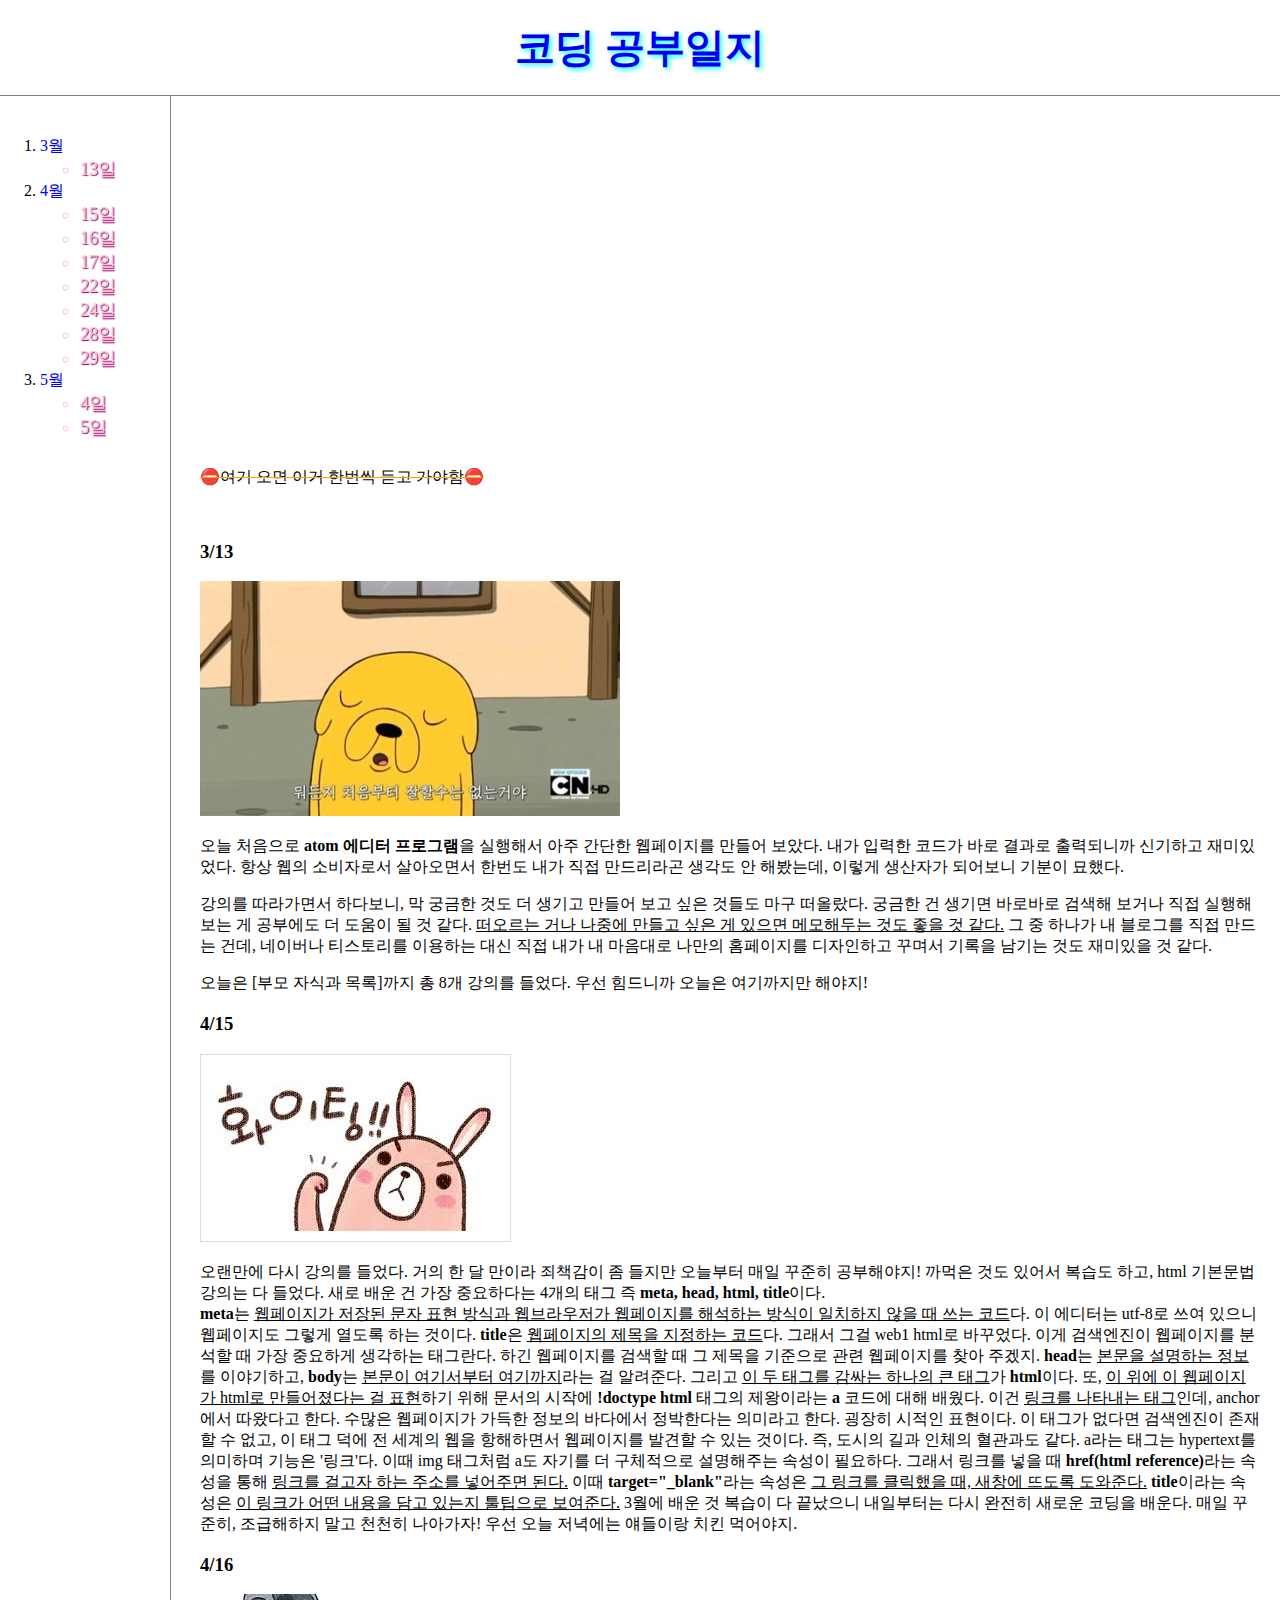
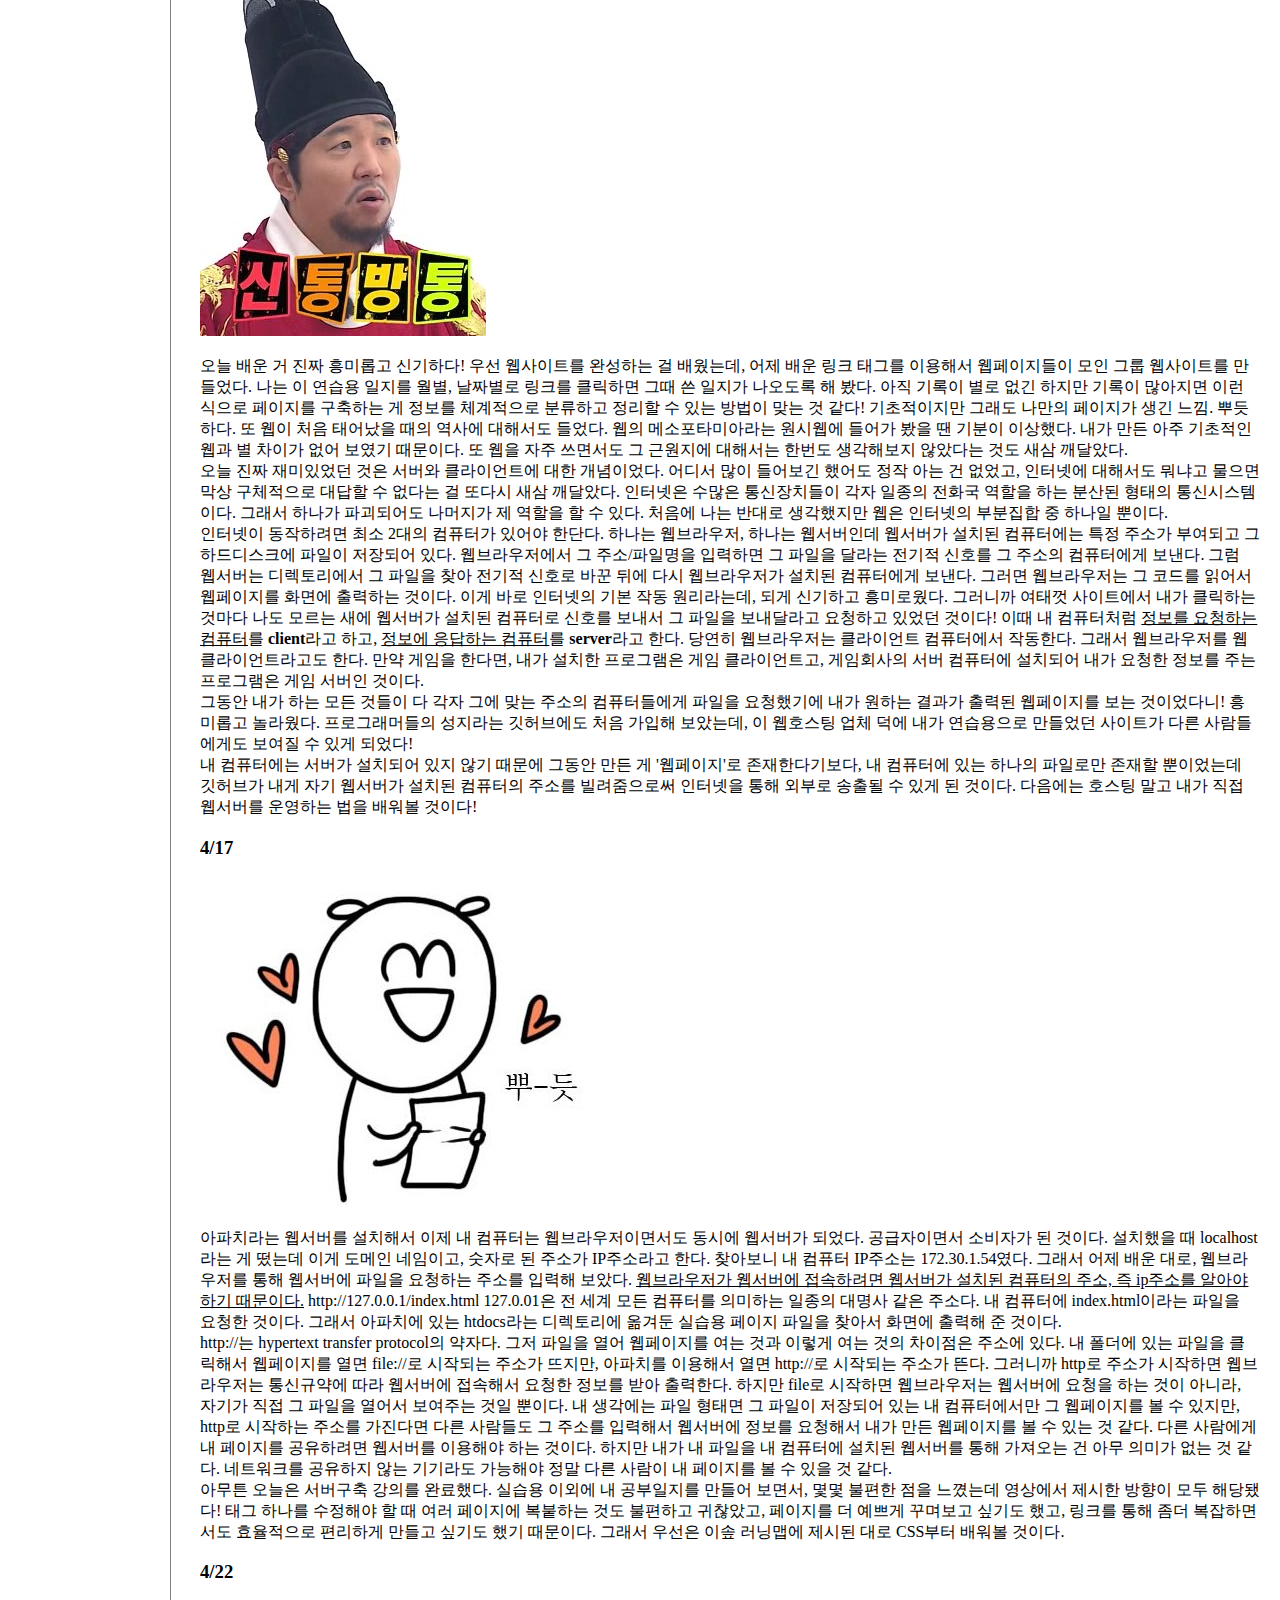
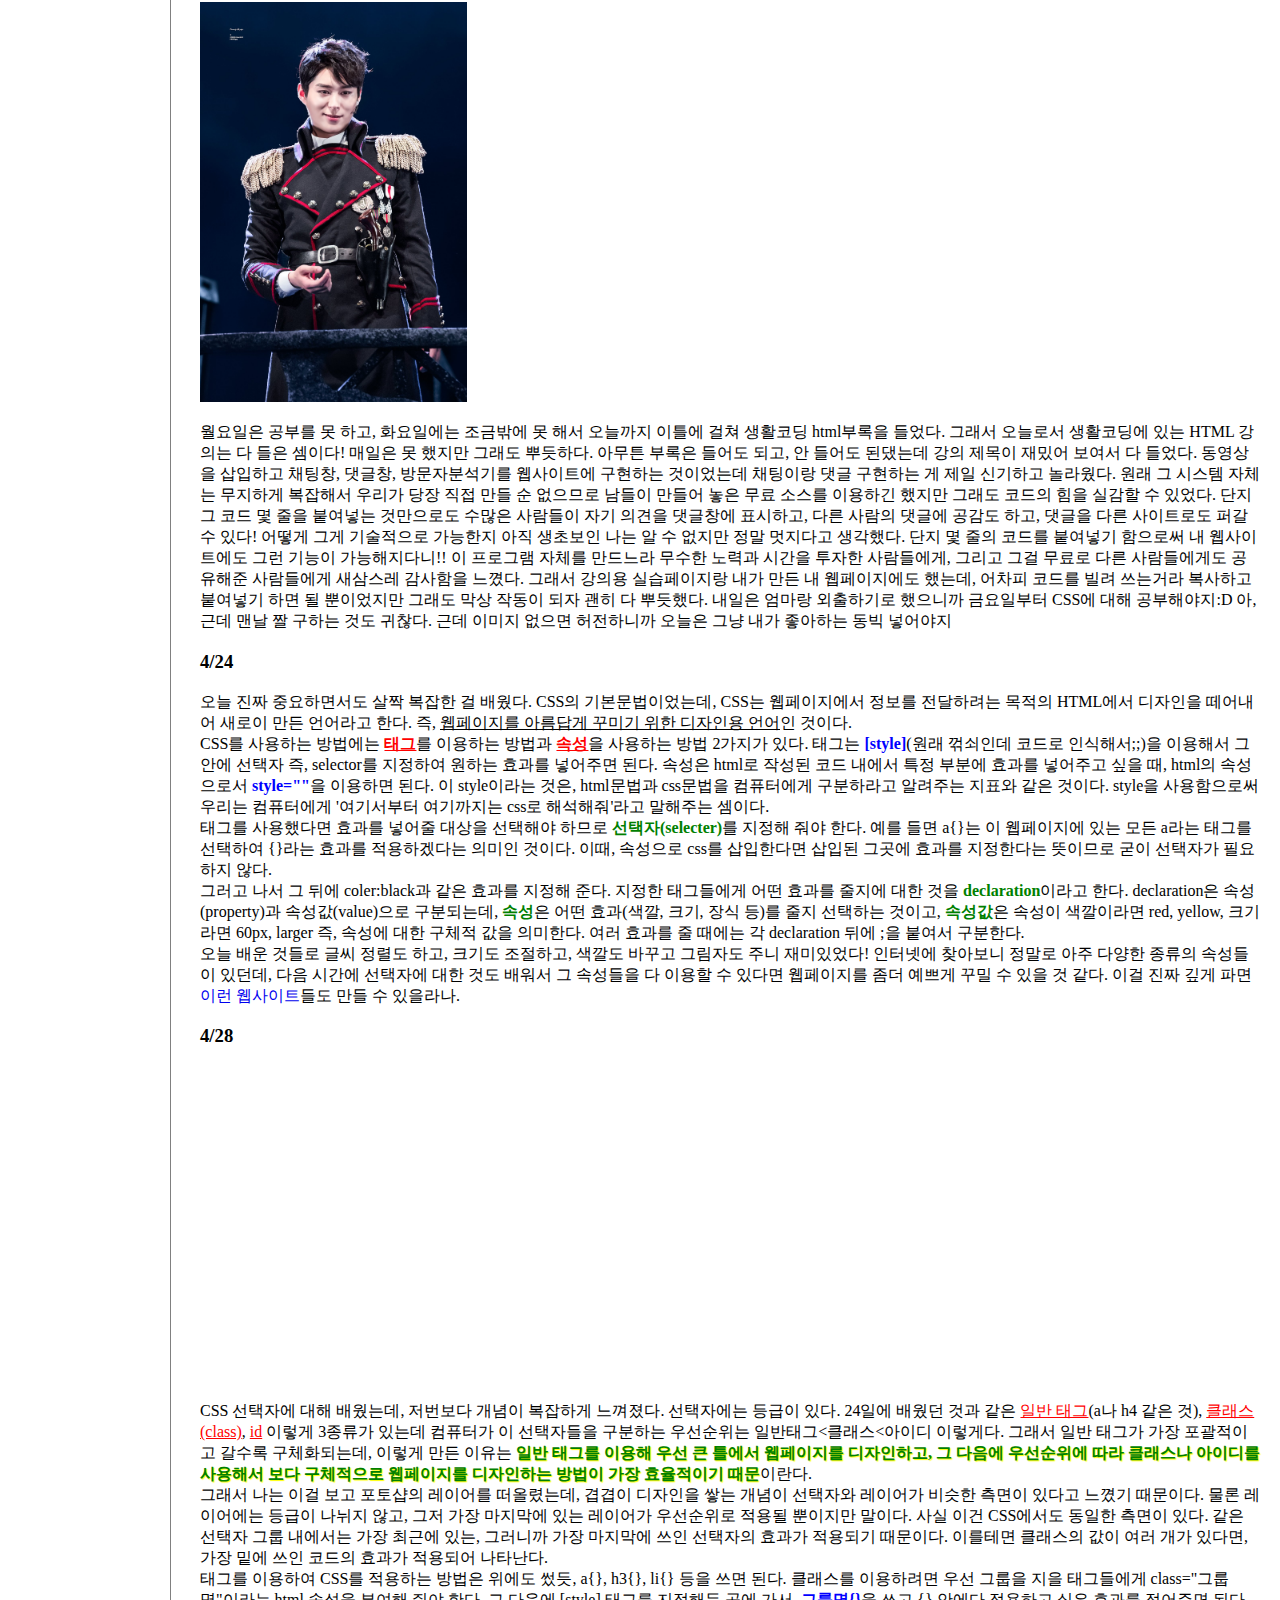
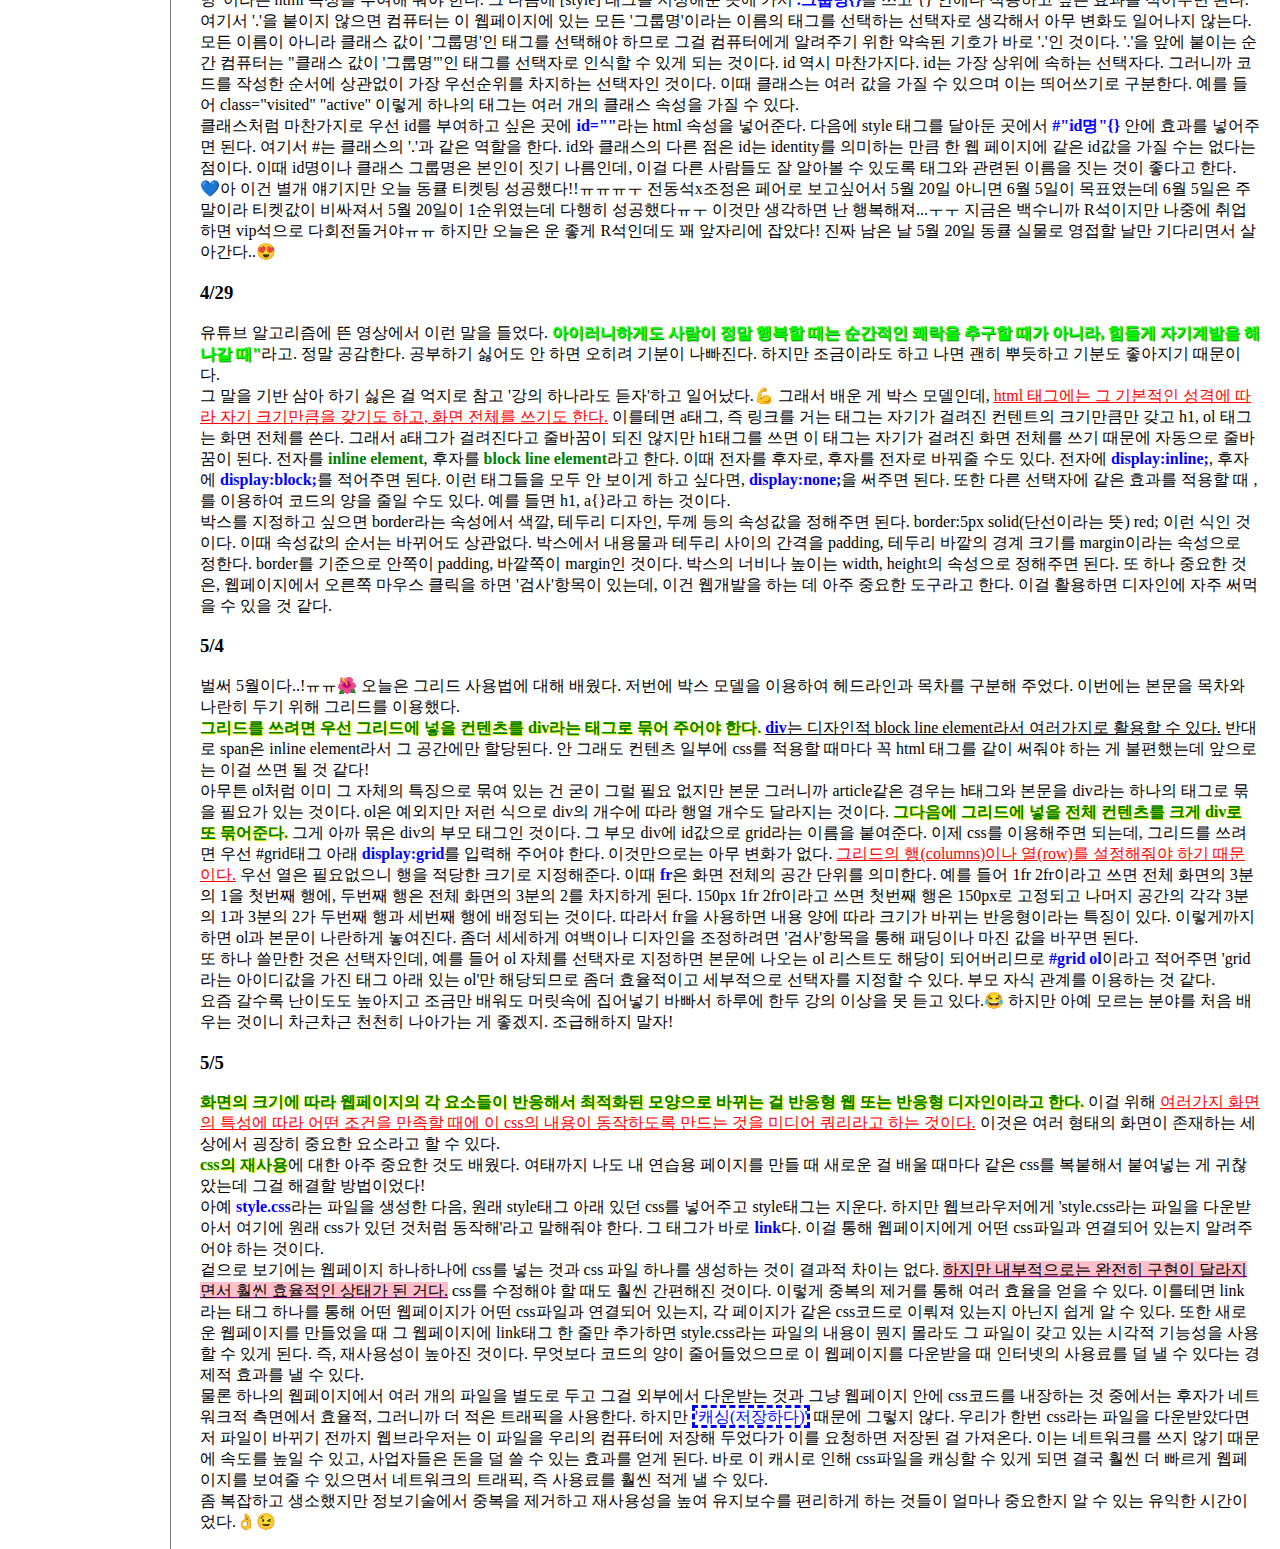
<file: index.html>
<!doctype html>
<html>
<head>
  <title>Coding Studylog</title>
  <meta charset="utf-8">
    <link rel="stylesheet" href="style.css">
<!-- Global site tag (gtag.js) - Google Analytics -->
<script async src="https://www.googletagmanager.com/gtag/js?id=UA-164221838-1"></script>
<script>
  window.dataLayer = window.dataLayer || [];
  function gtag(){dataLayer.push(arguments);}
  gtag('js', new Date());

  gtag('config', 'UA-164221838-1');
</script>

  </head>
<body>
  <h1><a href="index.html" target="_blank" title="Coding Studylog by Chaerin">코딩 공부일지</a></h1>
 <div id="grid">
   <ol>
    <li><a href="3월.html" title="March">3월</a></li>
      <ul>
        <li class="date">13일</li>
      </ul>
    <li><a href="4월.html" title="April">4월</a></li>
      <ul>
        <li class="date">15일</li>
        <li class="date">16일</li>
        <li class="date">17일</li>
        <li class="date">22일</li>
        <li class="date">24일</li>
        <li class="date">28일</li>
        <li class="date">29일</li>
      </ul>
    <li><a href="5월.html" title="May">5월</a></li>
      <ul>
        <li class="date">4일</li>
        <li class="date">5일</li>
      </ul>
    </ol>
  <div id="article">
    <p><iframe width="560" height="315" src="https://www.youtube.com/embed/iJII96HZz50" frameborder="0" allow="accelerometer; autoplay; encrypted-media; gyroscope; picture-in-picture" allowfullscreen></iframe>
    <p style="text-decoration:line-through; text-decoration-color:orange;">&#9940;여기 오면 이거 한번씩 듣고 가야함&#9940;</p> <br>
    <h3>3/13</h3>
    <img src="jake.jpg">
    <p>오늘 처음으로 <strong>atom 에디터 프로그램</strong>을 실행해서 아주 간단한 웹페이지를 만들어 보았다. 내가 입력한 코드가 바로 결과로 출력되니까 신기하고 재미있었다. 항상 웹의 소비자로서 살아오면서 한번도 내가 직접 만드리라곤 생각도 안 해봤는데, 이렇게 생산자가 되어보니 기분이 묘했다.</p> <p>강의를 따라가면서 하다보니, 막 궁금한 것도 더 생기고 만들어 보고 싶은 것들도 마구 떠올랐다. 궁금한 건 생기면 바로바로 검색해 보거나 직접 실행해 보는 게 공부에도 더 도움이 될 것 같다. <u>떠오르는 거나 나중에 만들고 싶은 게 있으면 메모해두는 것도 좋을 것 같다.</u> 그 중 하나가 내 블로그를 직접 만드는 건데, 네이버나 티스토리를 이용하는 대신 직접 내가 내 마음대로 나만의 홈페이지를 디자인하고 꾸며서 기록을 남기는 것도 재미있을 것 같다.</p> <p>오늘은 [부모 자식과 목록]까지 총 8개 강의를 들었다. 우선 힘드니까 오늘은 여기까지만 해야지!</p>

    <h3>4/15</h3>
    <img src="fighting!.png">
    <p>오랜만에 다시 강의를 들었다. 거의 한 달 만이라 죄책감이 좀 들지만 오늘부터 매일 꾸준히 공부해야지! 까먹은 것도 있어서 복습도 하고, html 기본문법 강의는 다 들었다. 새로 배운 건 가장 중요하다는 4개의 태그 즉 <strong>meta, head, html, title</strong>이다.<br>
    <strong>meta</strong>는 <u>웹페이지가 저장된 문자 표현 방식과 웹브라우저가 웹페이지를 해석하는 방식이 일치하지 않을 때 쓰는 코드</u>다. 이 에디터는 utf-8로 쓰여 있으니 웹페이지도 그렇게 열도록 하는 것이다. <strong>title</strong>은 <u>웹페이지의 제목을 지정하는 코드</u>다. 그래서 그걸 web1 html로 바꾸었다. 이게 검색엔진이 웹페이지를 분석할 때 가장 중요하게 생각하는 태그란다. 하긴 웹페이지를 검색할 때 그 제목을 기준으로 관련 웹페이지를 찾아 주겠지. <strong>head</strong>는 <u>본문을 설명하는 정보</u>를 이야기하고, <strong>body</strong>는 <u>본문이 여기서부터 여기까지</u>라는 걸 알려준다. 그리고 <u>이 두 태그를 감싸는 하나의 큰 태그</u>가 <strong>html</strong>이다. 또, <u>이 위에 이 웹페이지가 html로 만들어졌다는 걸 표현</u>하기 위해 문서의 시작에 <strong>!doctype html</strong> 태그의 제왕이라는 <strong>a</strong> 코드에 대해 배웠다. 이건 <u>링크를 나타내는 태그</u>인데, anchor에서 따왔다고 한다. 수많은 웹페이지가 가득한 정보의 바다에서 정박한다는 의미라고 한다. 굉장히 시적인 표현이다. 이 태그가 없다면 검색엔진이 존재할 수 없고, 이 태그 덕에 전 세계의 웹을 항해하면서 웹페이지를 발견할 수 있는 것이다. 즉, 도시의 길과 인체의 혈관과도 같다. a라는 태그는 hypertext를 의미하며 기능은 '링크'다. 이때 img 태그처럼 a도 자기를 더 구체적으로 설명해주는 속성이 필요하다. 그래서 링크를 넣을 때 <strong>href(html reference)</strong>라는 속성을 통해 <u>링크를 걸고자 하는 주소를 넣어주면 된다.</u> 이때 <strong>target="_blank"</strong>라는 속성은 <u>그 링크를 클릭했을 때, 새창에 뜨도록 도와준다.</u> <strong>title</strong>이라는 속성은 <u>이 링크가 어떤 내용을 담고 있는지 툴팁으로 보여준다.</u>
    3월에 배운 것 복습이 다 끝났으니 내일부터는 다시 완전히 새로운 코딩을 배운다. 매일 꾸준히, 조급해하지 말고 천천히 나아가자! 우선 오늘 저녁에는 얘들이랑 치킨 먹어야지.</p>

    <h3>4/16</h3>
    <img src="신통방통.jpg">
    <p>오늘 배운 거 진짜 흥미롭고 신기하다! 우선 웹사이트를 완성하는 걸 배웠는데, 어제 배운 링크 태그를 이용해서 웹페이지들이 모인 그룹 웹사이트를 만들었다. 나는 이 연습용 일지를 월별, 날짜별로 링크를 클릭하면 그때 쓴 일지가 나오도록 해 봤다. 아직 기록이 별로 없긴 하지만 기록이 많아지면 이런 식으로 페이지를 구축하는 게 정보를 체계적으로 분류하고 정리할 수 있는 방법이 맞는 것 같다! 기초적이지만 그래도 나만의 페이지가 생긴 느낌. 뿌듯하다. 또 웹이 처음 태어났을 때의 역사에 대해서도 들었다. 웹의 메소포타미아라는 원시웹에 들어가 봤을 땐 기분이 이상했다. 내가 만든 아주 기초적인 웹과 별 차이가 없어 보였기 때문이다. 또 웹을 자주 쓰면서도 그 근원지에 대해서는 한번도 생각해보지 않았다는 것도 새삼 깨달았다.<br>
    오늘 진짜 재미있었던 것은 서버와 클라이언트에 대한 개념이었다. 어디서 많이 들어보긴 했어도 정작 아는 건 없었고, 인터넷에 대해서도 뭐냐고 물으면 막상 구체적으로 대답할 수 없다는 걸 또다시 새삼 깨달았다. 인터넷은 수많은 통신장치들이 각자 일종의 전화국 역할을 하는 분산된 형태의 통신시스템이다. 그래서 하나가 파괴되어도 나머지가 제 역할을 할 수 있다. 처음에 나는 반대로 생각했지만 웹은 인터넷의 부분집합 중 하나일 뿐이다.<br>
    인터넷이 동작하려면 최소 2대의 컴퓨터가 있어야 한단다. 하나는 웹브라우저, 하나는 웹서버인데 웹서버가 설치된 컴퓨터에는 특정 주소가 부여되고 그 하드디스크에 파일이 저장되어 있다. 웹브라우저에서 그 주소/파일명을 입력하면 그 파일을 달라는 전기적 신호를 그 주소의 컴퓨터에게 보낸다. 그럼 웹서버는 디렉토리에서 그 파일을 찾아 전기적 신호로 바꾼 뒤에 다시 웹브라우저가 설치된 컴퓨터에게 보낸다. 그러면 웹브라우저는 그 코드를 읽어서 웹페이지를 화면에 출력하는 것이다. 이게 바로 인터넷의 기본 작동 원리라는데, 되게 신기하고 흥미로웠다. 그러니까 여태껏 사이트에서 내가 클릭하는 것마다 나도 모르는 새에 웹서버가 설치된 컴퓨터로 신호를 보내서 그 파일을 보내달라고 요청하고 있었던 것이다! 이때 내 컴퓨터처럼 <u>정보를 요청하는 컴퓨터</u>를 <strong>client</strong>라고 하고, <u>정보에 응답하는 컴퓨터</u>를 <strong>server</strong>라고 한다. 당연히 웹브라우저는 클라이언트 컴퓨터에서 작동한다. 그래서 웹브라우저를 웹 클라이언트라고도 한다. 만약 게임을 한다면, 내가 설치한 프로그램은 게임 클라이언트고, 게임회사의 서버 컴퓨터에 설치되어 내가 요청한 정보를 주는 프로그램은 게임 서버인 것이다.<br>
    그동안 내가 하는 모든 것들이 다 각자 그에 맞는 주소의 컴퓨터들에게 파일을 요청했기에 내가 원하는 결과가 출력된 웹페이지를 보는 것이었다니! 흥미롭고 놀라웠다.
    프로그래머들의 성지라는 깃허브에도 처음 가입해 보았는데, 이 웹호스팅 업체 덕에 내가 연습용으로 만들었던 사이트가 다른 사람들에게도 보여질 수 있게 되었다!<br>
    내 컴퓨터에는 서버가 설치되어 있지 않기 때문에 그동안 만든 게 '웹페이지'로 존재한다기보다, 내 컴퓨터에 있는 하나의 파일로만 존재할 뿐이었는데 깃허브가 내게 자기 웹서버가 설치된 컴퓨터의 주소를 빌려줌으로써 인터넷을 통해 외부로 송출될 수 있게 된 것이다. 다음에는 호스팅 말고 내가 직접 웹서버를 운영하는 법을 배워볼 것이다!

    <h3>4/17</h3>
    <img src="뿌듯.jpg">
    <p>아파치라는 웹서버를 설치해서 이제 내 컴퓨터는 웹브라우저이면서도 동시에 웹서버가 되었다. 공급자이면서 소비자가 된 것이다. 설치했을 때 localhost라는 게 떴는데 이게 도메인 네임이고, 숫자로 된 주소가 IP주소라고 한다. 찾아보니 내 컴퓨터 IP주소는 172.30.1.54였다. 그래서 어제 배운 대로, 웹브라우저를 통해 웹서버에 파일을 요청하는 주소를 입력해 보았다. <u>웹브라우저가 웹서버에 접속하려면 웹서버가 설치된 컴퓨터의 주소, 즉 ip주소를 알아야 하기 때문이다.</u>  http://127.0.0.1/index.html 127.0.01은 전 세계 모든 컴퓨터를 의미하는 일종의 대명사 같은 주소다. 내 컴퓨터에 index.html이라는 파일을 요청한 것이다. 그래서 아파치에 있는 htdocs라는 디렉토리에 옮겨둔 실습용 페이지 파일을 찾아서 화면에 출력해 준 것이다. <br>
    <storng>http://</strong>는 hypertext transfer protocol의 약자다. 그저 파일을 열어 웹페이지를 여는 것과 이렇게 여는 것의 차이점은 주소에 있다. 내 폴더에 있는 파일을 클릭해서 웹페이지를 열면 file://로 시작되는 주소가 뜨지만, 아파치를 이용해서 열면 http://로 시작되는 주소가 뜬다. 그러니까 http로 주소가 시작하면 웹브라우저는 통신규약에 따라 웹서버에 접속해서 요청한 정보를 받아 출력한다. 하지만 file로 시작하면 웹브라우저는 웹서버에 요청을 하는 것이 아니라, 자기가 직접 그 파일을 열어서 보여주는 것일 뿐이다. 내 생각에는 파일 형태면 그 파일이 저장되어 있는 내 컴퓨터에서만 그 웹페이지를 볼 수 있지만, http로 시작하는 주소를 가진다면 다른 사람들도 그 주소를 입력해서 웹서버에 정보를 요청해서 내가 만든 웹페이지를 볼 수 있는 것 같다. 다른 사람에게 내 페이지를 공유하려면 웹서버를 이용해야 하는 것이다. 하지만 내가 내 파일을 내 컴퓨터에 설치된 웹서버를 통해 가져오는 건 아무 의미가 없는 것 같다. 네트워크를 공유하지 않는 기기라도 가능해야 정말 다른 사람이 내 페이지를 볼 수 있을 것 같다. <br>
    아무튼 오늘은 서버구축 강의를 완료했다. 실습용 이외에 내 공부일지를 만들어 보면서, 몇몇 불편한 점을 느꼈는데 영상에서 제시한 방향이 모두 해당됐다! 태그 하나를 수정해야 할 때 여러 페이지에 복붙하는 것도 불편하고 귀찮았고, 페이지를 더 예쁘게 꾸며보고 싶기도 했고, 링크를 통해 좀더 복잡하면서도 효율적으로 편리하게 만들고 싶기도 했기 때문이다. 그래서 우선은 이솦 러닝맵에 제시된 대로 CSS부터 배워볼 것이다.</p>

    <h3>4/22</h3>
    <img src="동빅.jpg" height="400">
    <p>월요일은 공부를 못 하고, 화요일에는 조금밖에 못 해서 오늘까지 이틀에 걸쳐 생활코딩 html부록을 들었다. 그래서 오늘로서 생활코딩에 있는 HTML 강의는 다 들은 셈이다! 매일은 못 했지만 그래도 뿌듯하다. 아무튼 부록은 들어도 되고, 안 들어도 된댔는데 강의 제목이 재밌어 보여서 다 들었다. 동영상을 삽입하고 채팅창, 댓글창, 방문자분석기를 웹사이트에 구현하는 것이었는데 채팅이랑 댓글 구현하는 게 제일 신기하고 놀라웠다. 원래 그 시스템 자체는 무지하게 복잡해서 우리가 당장 직접 만들 순 없으므로 남들이 만들어 놓은 무료 소스를 이용하긴 했지만 그래도 코드의 힘을 실감할 수 있었다. 단지 그 코드 몇 줄을 붙여넣는 것만으로도 수많은 사람들이 자기 의견을 댓글창에 표시하고, 다른 사람의 댓글에 공감도 하고, 댓글을 다른 사이트로도 퍼갈 수 있다! 어떻게 그게 기술적으로 가능한지 아직 생초보인 나는 알 수 없지만 정말 멋지다고 생각했다. 단지 몇 줄의 코드를 붙여넣기 함으로써 내 웹사이트에도 그런 기능이 가능해지다니!! 이 프로그램 자체를 만드느라 무수한 노력과 시간을 투자한 사람들에게, 그리고 그걸 무료로 다른 사람들에게도 공유해준 사람들에게 새삼스레 감사함을 느꼈다. 그래서 강의용 실습페이지랑 내가 만든 내 웹페이지에도 했는데, 어차피 코드를 빌려 쓰는거라 복사하고 붙여넣기 하면 될 뿐이었지만 그래도 막상 작동이 되자 괜히 다 뿌듯했다. 내일은 엄마랑 외출하기로 했으니까 금요일부터 CSS에 대해 공부해야지:D 아, 근데 맨날 짤 구하는 것도 귀찮다. 근데 이미지 없으면 허전하니까 오늘은 그냥 내가 좋아하는 동빅 넣어야지</p>

    <h3>4/24</h3>
    <p>오늘 진짜 중요하면서도 살짝 복잡한 걸 배웠다. CSS의 기본문법이었는데, CSS는 웹페이지에서 정보를 전달하려는 목적의 HTML에서 디자인을 떼어내어 새로이 만든 언어라고 한다. 즉, <u>웹페이지를 아름답게 꾸미기 위한 디자인용 언어</u>인 것이다. <br>
    CSS를 사용하는 방법에는 <strong style="color:red; text-decoration:underline";>태그</strong>를 이용하는 방법과 <strong style="color:red; text-decoration:underline";>속성</strong>을 사용하는 방법 2가지가 있다. 태그는 <strong style="color:blue">[style]</strong>(원래 꺾쇠인데 코드로 인식해서;;)을 이용해서 그 안에 선택자 즉, selector를 지정하여 원하는 효과를 넣어주면 된다. 속성은 html로 작성된 코드 내에서 특정 부분에 효과를 넣어주고 싶을 때, html의 속성으로서 <strong style="color:blue">style=""</strong>을 이용하면 된다. 이 style이라는 것은, html문법과 css문법을 컴퓨터에게 구분하라고 알려주는 지표와 같은 것이다. style을 사용함으로써 우리는 컴퓨터에게 '여기서부터 여기까지는 css로 해석해줘'라고 말해주는 셈이다. <br>
    태그를 사용했다면 효과를 넣어줄 대상을 선택해야 하므로 <strong style="color:green">선택자(selecter)</strong>를 지정해 줘야 한다. 예를 들면 a{}는 이 웹페이지에 있는 모든 a라는 태그를 선택하여 {}라는 효과를 적용하겠다는 의미인 것이다. 이때, 속성으로 css를 삽입한다면 삽입된 그곳에 효과를 지정한다는 뜻이므로 굳이 선택자가 필요하지 않다. <br>
    그러고 나서 그 뒤에 coler:black과 같은 효과를 지정해 준다. 지정한 태그들에게 어떤 효과를 줄지에 대한 것을 <strong style="color:green">declaration</strong>이라고 한다. declaration은 속성(property)과 속성값(value)으로 구분되는데, <strong style="color:green">속성</strong>은 어떤 효과(색깔, 크기, 장식 등)를 줄지 선택하는 것이고, <strong style="color:green">속성값</strong>은 속성이 색깔이라면 red, yellow, 크기라면 60px, larger 즉, 속성에 대한 구체적 값을 의미한다. 여러 효과를 줄 때에는 각 declaration 뒤에 ;을 붙여서 구분한다.<br>
    오늘 배운 것들로 글씨 정렬도 하고, 크기도 조절하고, 색깔도 바꾸고 그림자도 주니 재미있었다! 인터넷에 찾아보니 정말로 아주 다양한 종류의 속성들이 있던데, 다음 시간에 선택자에 대한 것도 배워서 그 속성들을 다 이용할 수 있다면 웹페이지를 좀더 예쁘게 꾸밀 수 있을 것 같다. 이걸 진짜 깊게 파면 <a href="https://www.dbcut.com/bbs/index.php" title="디비컷" target="_blank">이런 웹사이트</a>들도 만들 수 있을라나.</p>  

    <h3>4/28</h3>
    <iframe width="560" height="315" src="https://www.youtube.com/embed/lkJmaV8LkSg" frameborder="0" allow="accelerometer; autoplay; encrypted-media; gyroscope; picture-in-picture" allowfullscreen></iframe>
    <p>CSS 선택자에 대해 배웠는데, 저번보다 개념이 복잡하게 느껴졌다. 선택자에는 등급이 있다. 24일에 배웠던 것과 같은 <u style="color:red">일반 태그</u>(a나 h4 같은 것), <u style="color:red">클래스(class)</u>, <u style="color:red">id</u> 이렇게 3종류가 있는데 컴퓨터가 이 선택자들을 구분하는 우선순위는 일반태그<클래스<아이디 이렇게다. 그래서 일반 태그가 가장 포괄적이고 갈수록 구체화되는데, 이렇게 만든 이유는 <strong style="text-shadow:1px 1px 1px yellow; color:green">일반 태그를 이용해 우선 큰 틀에서 웹페이지를 디자인하고, 그 다음에 우선순위에 따라 클래스나 아이디를 사용해서 보다 구체적으로 웹페이지를 디자인하는 방법이 가장 효율적이기 때문</strong>이란다. <br>
    그래서 나는 이걸 보고 포토샵의 레이어를 떠올렸는데, 겹겹이 디자인을 쌓는 개념이 선택자와 레이어가 비슷한 측면이 있다고 느꼈기 때문이다. 물론 레이어에는 등급이 나뉘지 않고, 그저 가장 마지막에 있는 레이어가 우선순위로 적용될 뿐이지만 말이다. 사실 이건 CSS에서도 동일한 측면이 있다. 같은 선택자 그룹 내에서는 가장 최근에 있는, 그러니까 가장 마지막에 쓰인 선택자의 효과가 적용되기 때문이다. 이를테면 클래스의 값이 여러 개가 있다면, 가장 밑에 쓰인 코드의 효과가 적용되어 나타난다. <br>
    태그를 이용하여 CSS를 적용하는 방법은 위에도 썼듯, a{}, h3{}, li{} 등을 쓰면 된다. 클래스를 이용하려면 우선 그룹을 지을 태그들에게 </strong style="color:blue">class="그룹명"</strong>이라는 html 속성을 부여해 줘야 한다. 그 다음에 [style] 태그를 지정해둔 곳에 가서 <strong style="color:blue">.그룹명{}</strong>을 쓰고 {} 안에다 적용하고 싶은 효과를 적어주면 된다. 여기서 '.'을 붙이지 않으면 컴퓨터는 이 웹페이지에 있는 모든 '그룹명'이라는 이름의 태그를 선택하는 선택자로 생각해서 아무 변화도 일어나지 않는다. 모든 이름이 아니라 클래스 값이 '그룹명'인 태그를 선택해야 하므로 그걸 컴퓨터에게 알려주기 위한 약속된 기호가 바로 '.'인 것이다. '.'을 앞에 붙이는 순간 컴퓨터는 "클래스 값이 '그룹명'"인 태그를 선택자로 인식할 수 있게 되는 것이다. id 역시 마찬가지다. id는 가장 상위에 속하는 선택자다. 그러니까 코드를 작성한 순서에 상관없이 가장 우선순위를 차지하는 선택자인 것이다. 이때 클래스는 여러 값을 가질 수 있으며 이는 띄어쓰기로 구분한다. 예를 들어 class="visited" "active" 이렇게 하나의 태그는 여러 개의 클래스 속성을 가질 수 있다.<br>
    클래스처럼 마찬가지로 우선 id를 부여하고 싶은 곳에 <strong style="color:blue">id=""</strong>라는 html 속성을 넣어준다. 다음에 style 태그를 달아둔 곳에서 <strong style="color:blue">#"id명"{}</strong> 안에 효과를 넣어주면 된다. 여기서 #는 클래스의 '.'과 같은 역할을 한다. id와 클래스의 다른 점은 id는 identity를 의미하는 만큼 한 웹 페이지에 같은 id값을 가질 수는 없다는 점이다. 이때 id명이나 클래스 그룹명은 본인이 짓기 나름인데, 이걸 다른 사람들도 잘 알아볼 수 있도록 태그와 관련된 이름을 짓는 것이 좋다고 한다.<br>
    &#128153;아 이건 별개 얘기지만 오늘 동큘 티켓팅 성공했다!!ㅠㅠㅠㅜ 전동석x조정은 페어로 보고싶어서 5월 20일 아니면 6월 5일이 목표였는데 6월 5일은 주말이라 티켓값이 비싸져서 5월 20일이 1순위였는데 다행히 성공했다ㅠㅜ 이것만 생각하면 난 행복해져...ㅜㅜ 지금은 백수니까 R석이지만 나중에 취업하면 vip석으로 다회전돌거야ㅠㅠ 하지만 오늘은 운 좋게 R석인데도 꽤 앞자리에 잡았다! 진짜 남은 날 5월 20일 동큘 실물로 영접할 날만 기다리면서 살아간다..&#128525;
    </p>

    <h3>4/29</h3>
    <p>유튜브 알고리즘에 뜬 영상에서 이런 말을 들었다. <strong style="color:lime; text-shadow:1px 1px 1px green">아이러니하게도 사람이 정말 행복할 때는 순간적인 쾌락을 추구할 때가 아니라, 힘들게 자기계발을 해 나갈 때"</strong>라고. 정말 공감한다. 공부하기 싫어도 안 하면 오히려 기분이 나빠진다. 하지만 조금이라도 하고 나면 괜히 뿌듯하고 기분도 좋아지기 때문이다.<br>
    그 말을 기반 삼아 하기 싫은 걸 억지로 참고 '강의 하나라도 듣자'하고 일어났다.&#128170; 그래서 배운 게 박스 모델인데, <u style="color:red">html 태그에는 그 기본적인 성격에 따라 자기 크기만큼을 갖기도 하고, 화면 전체를 쓰기도 한다.</u> 이를테면 a태그, 즉 링크를 거는 태그는 자기가 걸려진 컨텐트의 크기만큼만 갖고 h1, ol 태그는 화면 전체를 쓴다. 그래서 a태그가 걸려진다고 줄바꿈이 되진 않지만 h1태그를 쓰면 이 태그는 자기가 걸려진 화면 전체를 쓰기 때문에 자동으로 줄바꿈이 된다. 전자를 <strong style="color:green">inline element</strong>, 후자를 <strong style="color:green">block line element</strong>라고 한다. 이때 전자를 후자로, 후자를 전자로 바꿔줄 수도 있다. 전자에 <strong style="color:blue">display:inline;</strong>, 후자에 <strong style="color:blue">display:block;</strong>를 적어주면 된다. 이런 태그들을 모두 안 보이게 하고 싶다면, <strong style="color:blue">display:none;</strong>을 써주면 된다. 또한 다른 선택자에 같은 효과를 적용할 때 <u>,</u>를 이용하여 코드의 양을 줄일 수도 있다. 예를 들면 h1, a{}라고 하는 것이다.<br>
    박스를 지정하고 싶으면 border라는 속성에서 색깔, 테두리 디자인, 두께 등의 속성값을 정해주면 된다. border:5px solid(단선이라는 뜻) red; 이런 식인 것이다. 이때 속성값의 순서는 바뀌어도 상관없다. 박스에서 내용물과 테두리 사이의 간격을 padding, 테두리 바깥의 경계 크기를 margin이라는 속성으로 정한다. border를 기준으로 안쪽이 padding, 바깥쪽이 margin인 것이다. 박스의 너비나 높이는 width, height의 속성으로 정해주면 된다. 또 하나 중요한 것은, 웹페이지에서 오른쪽 마우스 클릭을 하면 '검사'항목이 있는데, 이건 웹개발을 하는 데 아주 중요한 도구라고 한다. 이걸 활용하면 디자인에 자주 써먹을 수 있을 것 같다.
    </p>

    <h3>5/4</h3>
    <p>벌써 5월이다..!ㅠㅠ&#127802; 오늘은 그리드 사용법에 대해 배웠다. 저번에 박스 모델을 이용하여 헤드라인과 목차를 구분해 주었다. 이번에는 본문을 목차와 나란히 두기 위해 그리드를 이용했다.<br>
    <strong style="color:green; text-shadow:1px 1px 1px yellow">그리드를 쓰려면 우선 그리드에 넣을 컨텐츠를 div라는 태그로 묶어 주어야 한다.</strong> <u><strong style="color:blue">div</strong>는 디자인적 block line element라서 여러가지로 활용할 수 있다.</u> 반대로 span은 inline element라서 그 공간에만 할당된다. 안 그래도 컨텐츠 일부에 css를 적용할 때마다 꼭 html 태그를 같이 써줘야 하는 게 불편했는데 앞으로는 이걸 쓰면 될 것 같다!<br> 아무튼 ol처럼 이미 그 자체의 특징으로 묶여 있는 건 굳이 그럴 필요 없지만 본문 그러니까 article같은 경우는 h태그와 본문을 div라는 하나의 태그로 묶을 필요가 있는 것이다. ol은 예외지만 저런 식으로 div의 개수에 따라 행열 개수도 달라지는 것이다. <strong style="color:green; text-shadow:1px 1px 1px yellow">그다음에 그리드에 넣을 전체 컨텐츠를 크게 div로 또 묶어준다.</strong> 그게 아까 묶은 div의 부모 태그인 것이다. 그 부모 div에 id값으로 grid라는 이름을 붙여준다. 이제 css를 이용해주면 되는데, 그리드를 쓰려면 우선 #grid태그 아래 <strong style="color:blue">display:grid</strong>를 입력해 주어야 한다. 이것만으로는 아무 변화가 없다. <u style="color:red">그리드의 행(columns)이나 열(row)를 설정해줘야 하기 때문이다.</u> 우선 열은 필요없으니 행을 적당한 크기로 지정해준다. 이때 <strong style="color:blue">fr</strong>은 화면 전체의 공간 단위를 의미한다. 예를 들어 1fr 2fr이라고 쓰면 전체 화면의 3분의 1을 첫번째 행에, 두번째 행은 전체 화면의 3분의 2를 차지하게 된다. 150px 1fr 2fr이라고 쓰면 첫번째 행은 150px로 고정되고 나머지 공간의 각각 3분의 1과 3분의 2가 두번째 행과 세번째 행에 배정되는 것이다. 따라서 fr을 사용하면 내용 양에 따라 크기가 바뀌는 반응형이라는 특징이 있다. 이렇게까지 하면 ol과 본문이 나란하게 놓여진다. 좀더 세세하게 여백이나 디자인을 조정하려면 '검사'항목을 통해 패딩이나 마진 값을 바꾸면 된다.<br>
    또 하나 쓸만한 것은 선택자인데, 예를 들어 ol 자체를 선택자로 지정하면 본문에 나오는 ol 리스트도 해당이 되어버리므로 <strong style="color:blue">#grid ol</strong>이라고 적어주면 'grid라는 아이디값을 가진 태그 아래 있는 ol'만 해당되므로 좀더 효율적이고 세부적으로 선택자를 지정할 수 있다. 부모 자식 관계를 이용하는 것 같다.<br>
    요즘 갈수록 난이도도 높아지고 조금만 배워도 머릿속에 집어넣기 바빠서 하루에 한두 강의 이상을 못 듣고 있다.&#128514; 하지만 아예 모르는 분야를 처음 배우는 것이니 차근차근 천천히 나아가는 게 좋겠지. 조급해하지 말자!</p>
  
    <h3>5/5</h3>
    <p><strong style="color:green; text-shadow:1px 1px 1px yellow">화면의 크기에 따라 웹페이지의 각 요소들이 반응해서 최적화된 모양으로 바뀌는 걸 반응형 웹 또는 반응형 디자인이라고 한다.</strong> 이걸 위해 <u style="color:red">여러가지 화면의 특성에 따라 어떤 조건을 만족할 때에 이 css의 내용이 동작하도록 만드는 것을 미디어 쿼리라고 하는 것이다.</u> 이것은 여러 형태의 화면이 존재하는 세상에서 굉장히 중요한 요소라고 할 수 있다.<br>
    <strong style="color:green; text-shadow:1px 1px 1px yellow">css의 재사용</strong>에 대한 아주 중요한 것도 배웠다. 여태까지 나도 내 연습용 페이지를 만들 때 새로운 걸 배울 때마다 같은 css를 복붙해서 붙여넣는 게 귀찮았는데 그걸 해결할 방법이었다!<br>
    아예 <strong style="color:blue">style.css</strong>라는 파일을 생성한 다음, 원래 style태그 아래 있던 css를 넣어주고 style태그는 지운다. 하지만 웹브라우저에게 'style.css라는 파일을 다운받아서 여기에 원래 css가 있던 것처럼 동작해'라고 말해줘야 한다. 그 태그가 바로 <strong style="color:blue">link</strong>다. 이걸 통해 웹페이지에게 어떤 css파일과 연결되어 있는지 알려주어야 하는 것이다.<br>
    겉으로 보기에는 웹페이지 하나하나에 css를 넣는 것과 css 파일 하나를 생성하는 것이 결과적 차이는 없다. <span style="text-decoration:underline; text-decoration-color:purple; background-color:pink">하지만 내부적으로는 완전히 구현이 달라지면서 훨씬 효율적인 상태가 된 거다.</span> css를 수정해야 할 때도 훨씬 간편해진 것이다. 이렇게 중복의 제거를 통해 여러 효율을 얻을 수 있다. 이를테면 link라는 태그 하나를 통해 어떤 웹페이지가 어떤 css파일과 연결되어 있는지, 각 페이지가 같은 css코드로 이뤄져 있는지 아닌지 쉽게 알 수 있다. 또한 새로운 웹페이지를 만들었을 때 그 웹페이지에 link태그 한 줄만 추가하면 style.css라는 파일의 내용이 뭔지 몰라도 그 파일이 갖고 있는 시각적 기능성을 사용할 수 있게 된다. 즉, 재사용성이 높아진 것이다. 무엇보다 코드의 양이 줄어들었으므로 이 웹페이지를 다운받을 때 인터넷의 사용료를 덜 낼 수 있다는 경제적 효과를 낼 수 있다. <br>
    물론 하나의 웹페이지에서 여러 개의 파일을 별도로 두고 그걸 외부에서 다운받는 것과 그냥 웹페이지 안에 css코드를 내장하는 것 중에서는 후자가 네트워크적 측면에서 효율적, 그러니까 더 적은 트래픽을 사용한다. 하지만 <span style="color:blue; border-style:dashed">'캐싱(저장하다)'</span> 때문에 그렇지 않다. 우리가 한번 css라는 파일을 다운받았다면 저 파일이 바뀌기 전까지 웹브라우저는 이 파일을 우리의 컴퓨터에 저장해 두었다가 이를 요청하면 저장된 걸 가져온다. 이는 네트워크를 쓰지 않기 때문에 속도를 높일 수 있고, 사업자들은 돈을 덜 쓸 수 있는 효과를 얻게 된다. 바로 이 캐시로 인해 css파일을 캐싱할 수 있게 되면 결국 훨씬 더 빠르게 웹페이지를 보여줄 수 있으면서 네트워크의 트래픽, 즉 사용료를 훨씬 적게 낼 수 있다. <br>
    좀 복잡하고 생소했지만 정보기술에서 중복을 제거하고 재사용성을 높여 유지보수를 편리하게 하는 것들이 얼마나 중요한지 알 수 있는 유익한 시간이었다.&#128076;&#128521;
    </p>

<!--Start of Tawk.to Script-->
<script type="text/javascript">
var Tawk_API=Tawk_API||{}, Tawk_LoadStart=new Date();
(function(){
var s1=document.createElement("script"),s0=document.getElementsByTagName("script")[0];
s1.async=true;
s1.src='https://embed.tawk.to/5e9fff3a35bcbb0c9ab38340/default';
s1.charset='UTF-8';
s1.setAttribute('crossorigin','*');
s0.parentNode.insertBefore(s1,s0);
})();
</script>
<!--End of Tawk.to Script-->
<div id="disqus_thread"></div>
<script>

/**
*  RECOMMENDED CONFIGURATION VARIABLES: EDIT AND UNCOMMENT THE SECTION BELOW TO INSERT DYNAMIC VALUES FROM YOUR PLATFORM OR CMS.
*  LEARN WHY DEFINING THESE VARIABLES IS IMPORTANT: https://disqus.com/admin/universalcode/#configuration-variables*/
/*
var disqus_config = function () {
this.page.url = PAGE_URL;  // Replace PAGE_URL with your page's canonical URL variable
this.page.identifier = PAGE_IDENTIFIER; // Replace PAGE_IDENTIFIER with your page's unique identifier variable
};
*/
(function() { // DON'T EDIT BELOW THIS LINE
var d = document, s = d.createElement('script');
s.src = 'https://coding-studylog.disqus.com/embed.js';
s.setAttribute('data-timestamp', +new Date());
(d.head || d.body).appendChild(s);
})();
</script>
<noscript>Please enable JavaScript to view the <a href="https://disqus.com/?ref_noscript">comments powered by Disqus.</a></noscript>
   </div>
 </div>                            
  </body>
</file>
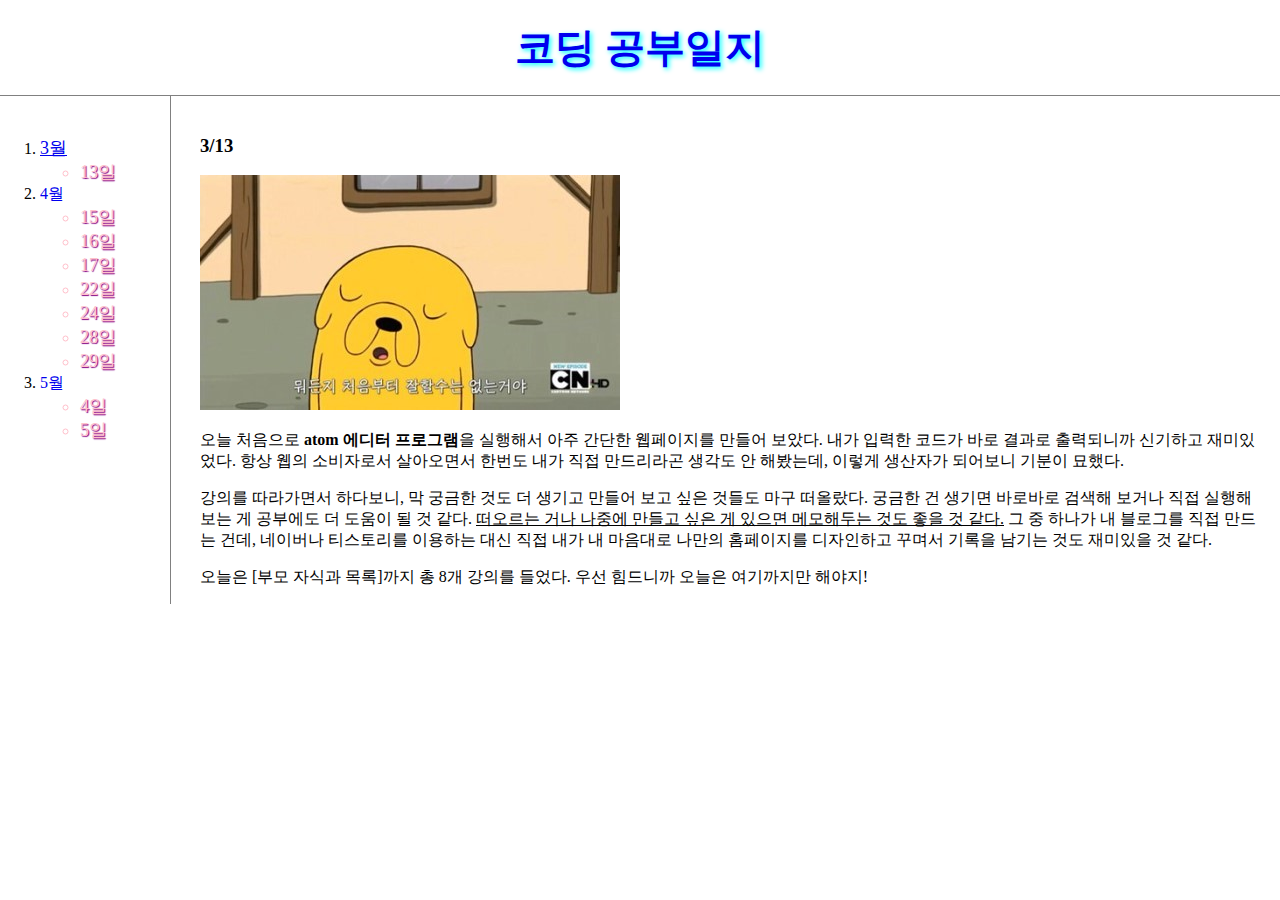
<file: 3월.html>
<!doctype html>
<html>
<head>
  <title>Coding Studylog</title>
  <meta charset="utf-8">
  <link rel="stylesheet" href="style.css">
<!-- Global site tag (gtag.js) - Google Analytics -->
<script async src="https://www.googletagmanager.com/gtag/js?id=UA-164221838-1"></script>
<script>
  window.dataLayer = window.dataLayer || [];
  function gtag(){dataLayer.push(arguments);}
  gtag('js', new Date());

  gtag('config', 'UA-164221838-1');
</script>

</head>
<body>
 <h1><a href="index.html" target="_blank" title="Coding Studylog by Chaerin">코딩 공부일지</a></h1>
  <div id="grid">
  <ol>
    <li><a href="3월.html" title="March" style="text-decoration:underline;
        font-size:large">3월</a></li>
      <ul>
        <li class="date">13일</li>
      </ul>
    <li><a href="4월.html" title="April">4월</a></li>
      <ul>
        <li class="date">15일</li>
        <li class="date">16일</li>
        <li class="date">17일</li>
        <li class="date">22일</li>
        <li class="date">24일</li>
        <li class="date">28일</li>
        <li class="date">29일</li>
      </ul>
    <li><a href="5월.html" title="May">5월</a></li>
      <ul>
        <li class="date">4일</li>
        <li class="date">5일</li>
      </ul>
  </ol>
 <div id="article">
  <h3>3/13</h3>
  <img src="jake.jpg">
  <p>오늘 처음으로 <strong>atom 에디터 프로그램</strong>을 실행해서 아주 간단한 웹페이지를 만들어 보았다. 내가 입력한 코드가 바로 결과로 출력되니까 신기하고 재미있었다. 항상 웹의 소비자로서 살아오면서 한번도 내가 직접 만드리라곤 생각도 안 해봤는데, 이렇게 생산자가 되어보니 기분이 묘했다.</p> <p>강의를 따라가면서 하다보니, 막 궁금한 것도 더 생기고 만들어 보고 싶은 것들도 마구 떠올랐다. 궁금한 건 생기면 바로바로 검색해 보거나 직접 실행해 보는 게 공부에도 더 도움이 될 것 같다. <u>떠오르는 거나 나중에 만들고 싶은 게 있으면 메모해두는 것도 좋을 것 같다.</u> 그 중 하나가 내 블로그를 직접 만드는 건데, 네이버나 티스토리를 이용하는 대신 직접 내가 내 마음대로 나만의 홈페이지를 디자인하고 꾸며서 기록을 남기는 것도 재미있을 것 같다.</p> <p>오늘은 [부모 자식과 목록]까지 총 8개 강의를 들었다. 우선 힘드니까 오늘은 여기까지만 해야지!</p>

  
<div id="disqus_thread"></div>
<script>

/**
*  RECOMMENDED CONFIGURATION VARIABLES: EDIT AND UNCOMMENT THE SECTION BELOW TO INSERT DYNAMIC VALUES FROM YOUR PLATFORM OR CMS.
*  LEARN WHY DEFINING THESE VARIABLES IS IMPORTANT: https://disqus.com/admin/universalcode/#configuration-variables*/
/*
var disqus_config = function () {
this.page.url = PAGE_URL;  // Replace PAGE_URL with your page's canonical URL variable
this.page.identifier = PAGE_IDENTIFIER; // Replace PAGE_IDENTIFIER with your page's unique identifier variable
};
*/
(function() { // DON'T EDIT BELOW THIS LINE
var d = document, s = d.createElement('script');
s.src = 'https://coding-studylog.disqus.com/embed.js';
s.setAttribute('data-timestamp', +new Date());
(d.head || d.body).appendChild(s);
})();
</script>
<noscript>Please enable JavaScript to view the <a href="https://disqus.com/?ref_noscript">comments powered by Disqus.</a></noscript>
    </div>
  </div>
  </body>
</file>
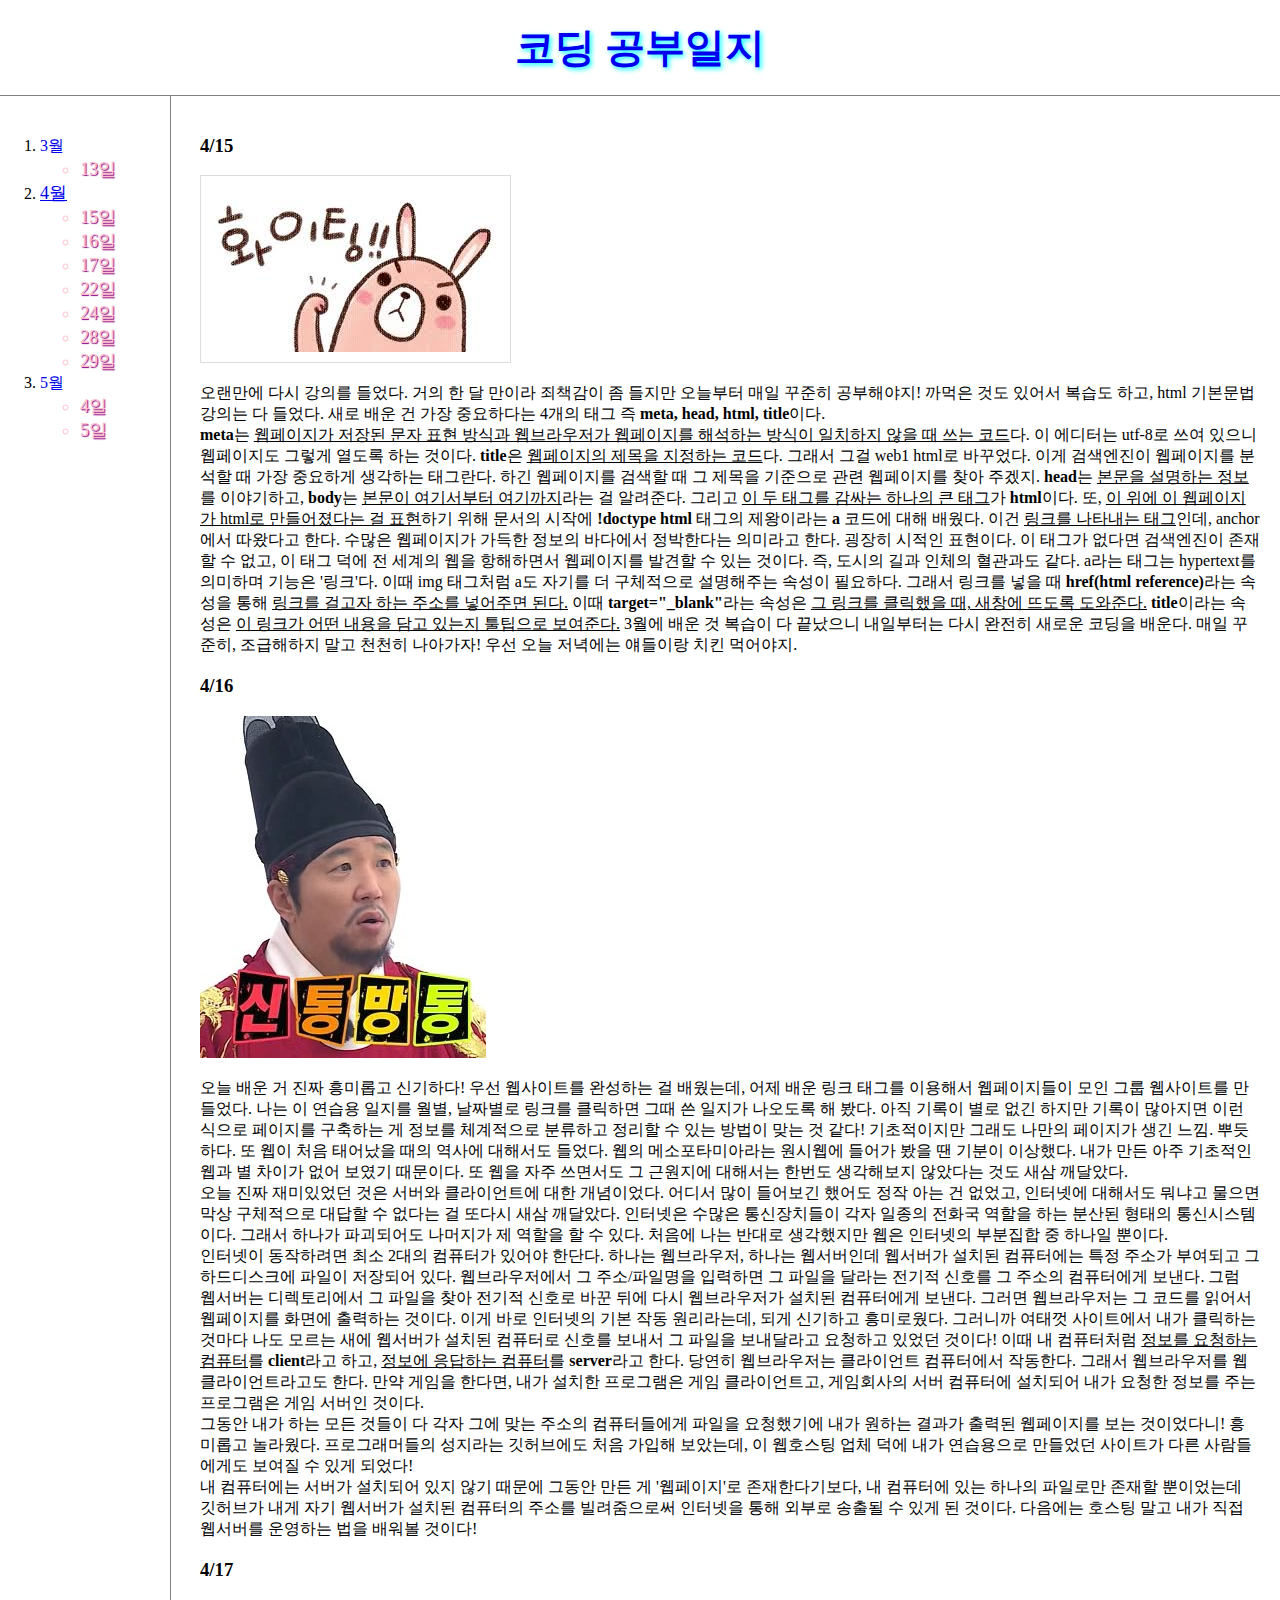
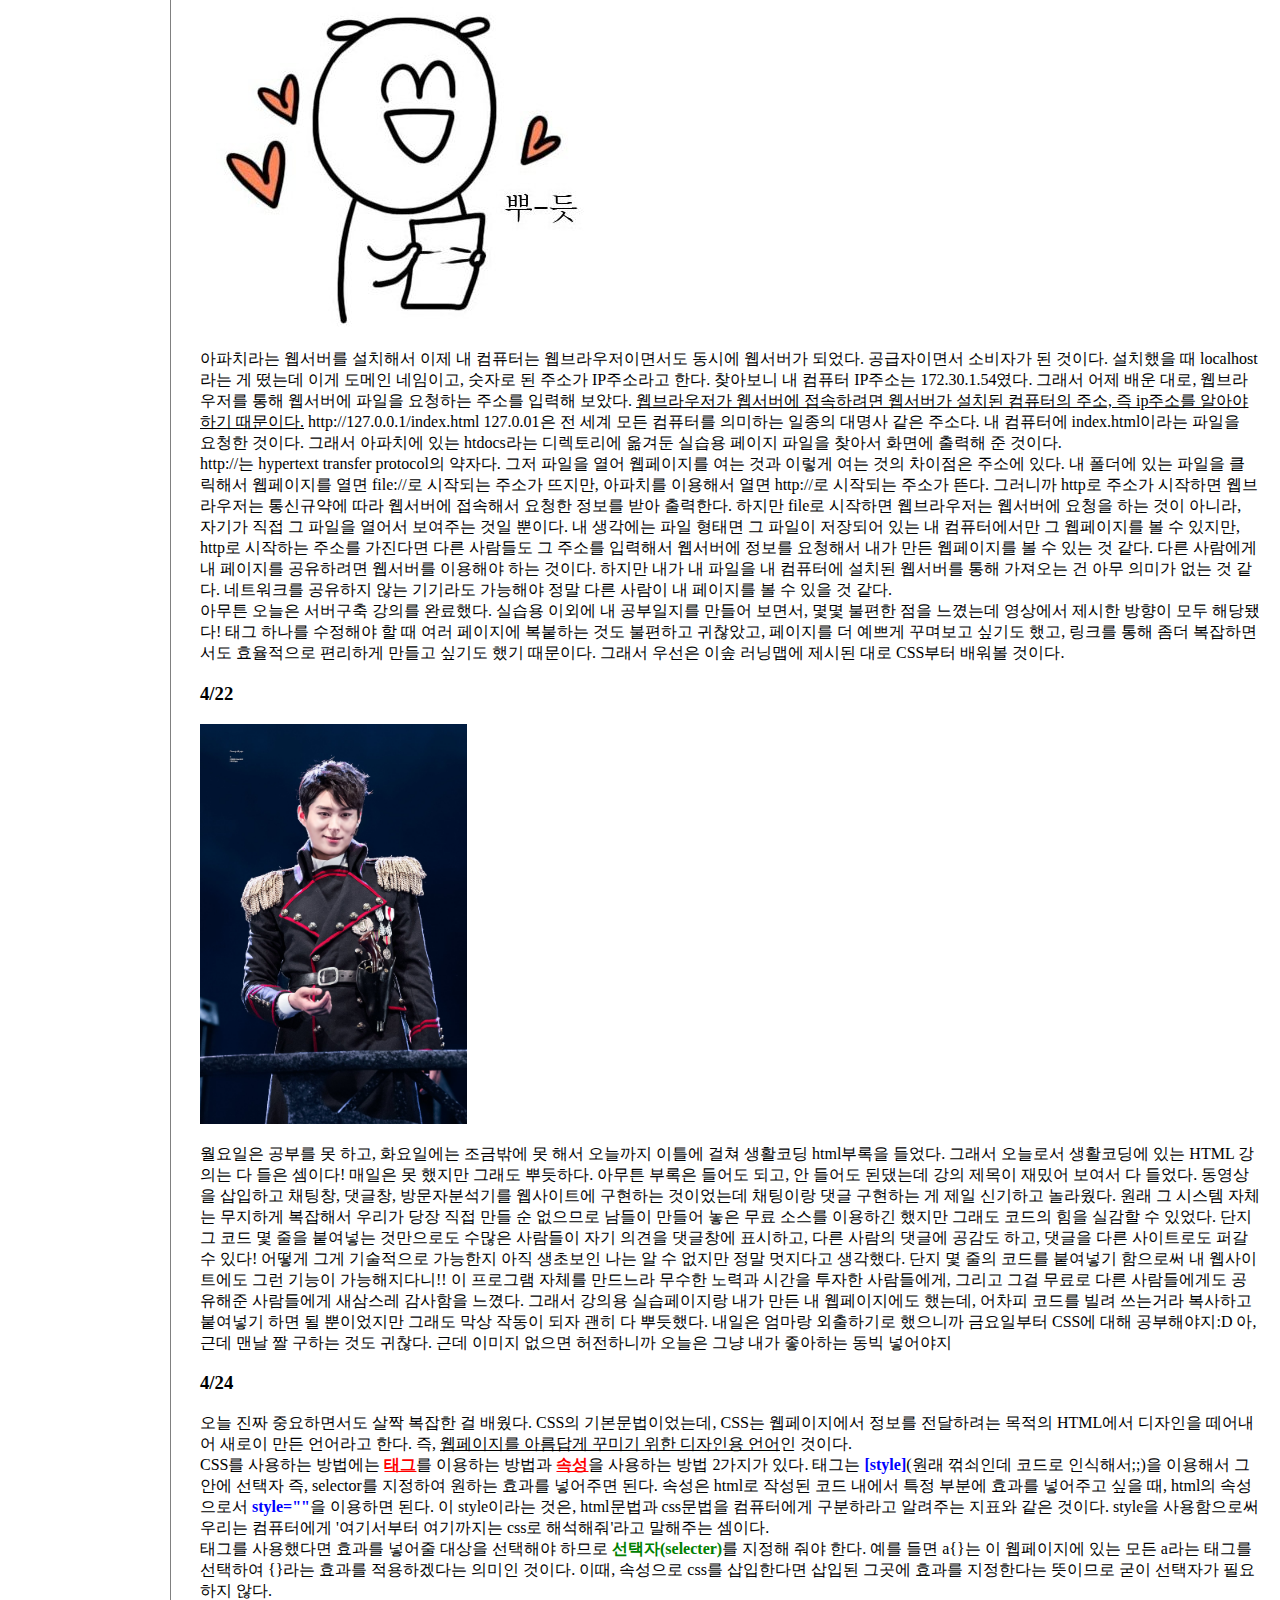
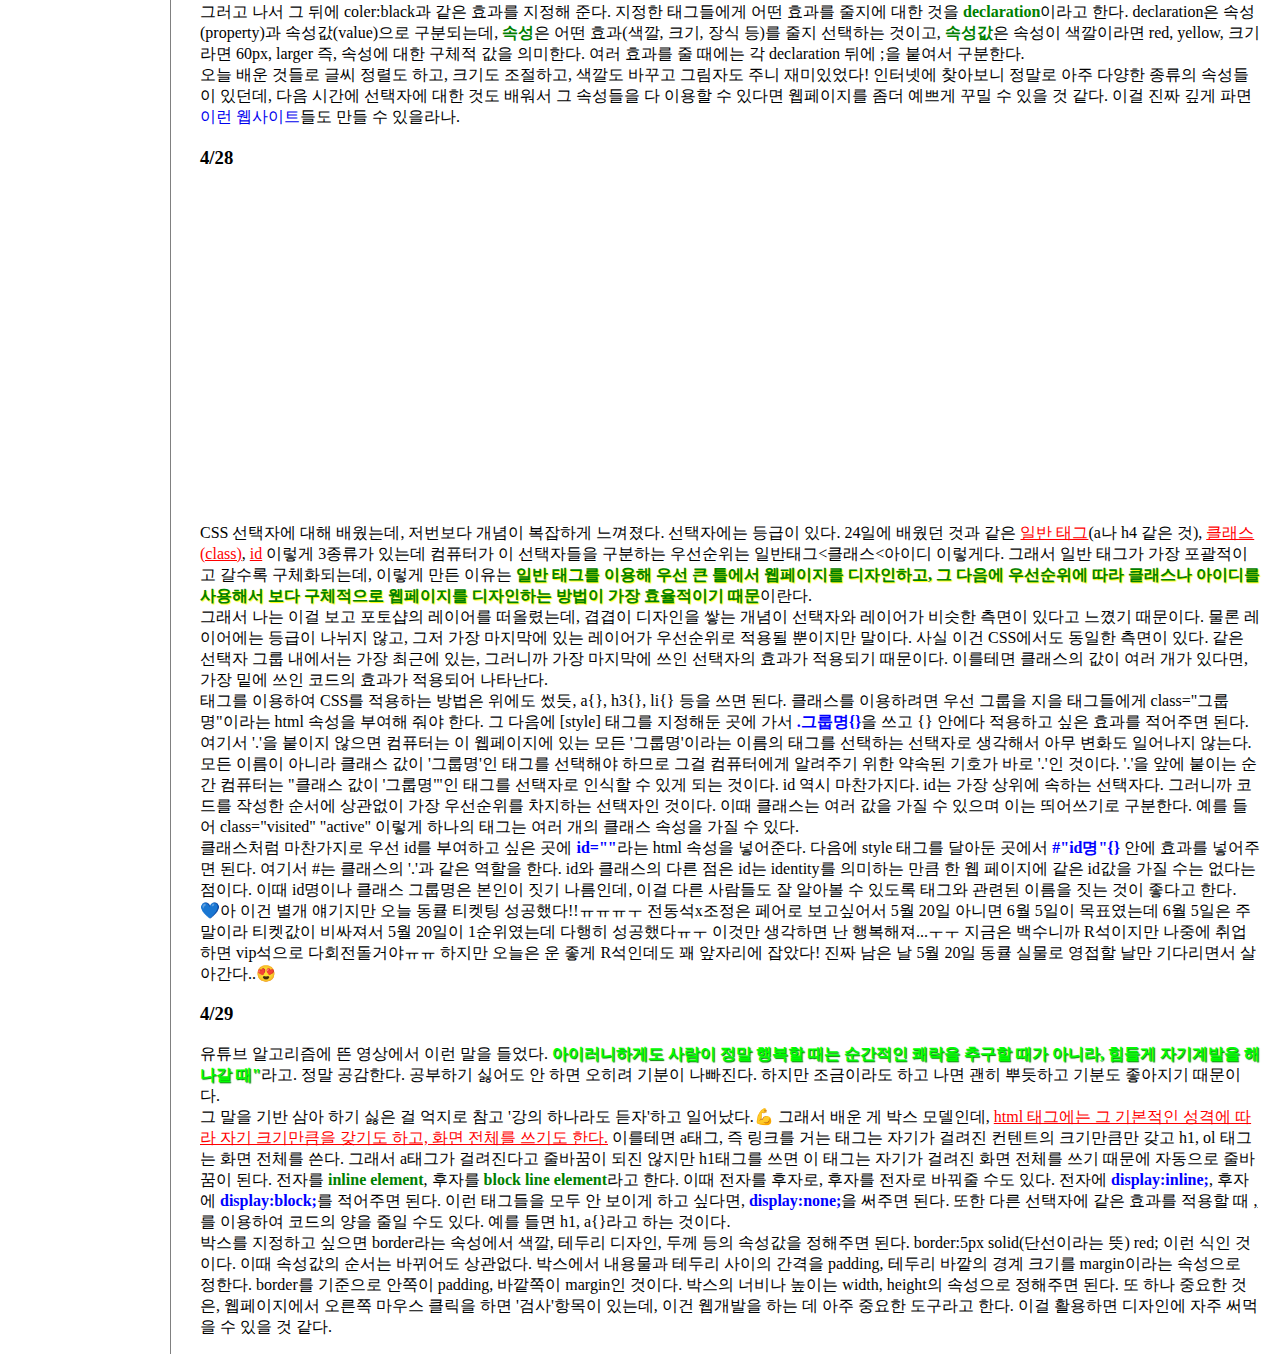
<file: 4월.html>
<!doctype html>
<html>
<head>
  <title>Coding Studylog</title>
  <meta charset="utf-8">
<!-- Global site tag (gtag.js) - Google Analytics -->
<script async src="https://www.googletagmanager.com/gtag/js?id=UA-164221838-1"></script>
<script>
  window.dataLayer = window.dataLayer || [];
  function gtag(){dataLayer.push(arguments);}
  gtag('js', new Date());

  gtag('config', 'UA-164221838-1');
</script>
<link rel="stylesheet" href="style.css">
</head>
<body>
  <h1><a href="index.html" target="_blank" title="Coding Studylog by Chaerin">코딩 공부일지</a></h1>
  <div id="grid">
  <ol>
    <li><a href="3월.html" title="March">3월</a></li>
      <ul>
        <li class="date">13일</li>
      </ul>
    <li><a href="4월.html" title="April" style="text-decoration:underline;
        font-size:large">4월</a></li>
      <ul>
        <li class="date">15일</li>
        <li class="date">16일</li>
        <li class="date">17일</li>
        <li class="date">22일</li>
        <li class="date">24일</li>
        <li class="date">28일</li>
        <li class="date">29일</li>
      </ul>
    <li><a href="5월.html" title="May">5월</a></li>
    <ul>
      <li class="date">4일</li>
      <li class="date">5일</li>
    </ul>
  </ol>
<div id="article">
  <h3>4/15</h3>
  <img src="fighting!.png">
  <p>오랜만에 다시 강의를 들었다. 거의 한 달 만이라 죄책감이 좀 들지만 오늘부터 매일 꾸준히 공부해야지! 까먹은 것도 있어서 복습도 하고, html 기본문법 강의는 다 들었다. 새로 배운 건 가장 중요하다는 4개의 태그 즉 <strong>meta, head, html, title</strong>이다.<br>
  <strong>meta</strong>는 <u>웹페이지가 저장된 문자 표현 방식과 웹브라우저가 웹페이지를 해석하는 방식이 일치하지 않을 때 쓰는 코드</u>다. 이 에디터는 utf-8로 쓰여 있으니 웹페이지도 그렇게 열도록 하는 것이다. <strong>title</strong>은 <u>웹페이지의 제목을 지정하는 코드</u>다. 그래서 그걸 web1 html로 바꾸었다. 이게 검색엔진이 웹페이지를 분석할 때 가장 중요하게 생각하는 태그란다. 하긴 웹페이지를 검색할 때 그 제목을 기준으로 관련 웹페이지를 찾아 주겠지. <strong>head</strong>는 <u>본문을 설명하는 정보</u>를 이야기하고, <strong>body</strong>는 <u>본문이 여기서부터 여기까지</u>라는 걸 알려준다. 그리고 <u>이 두 태그를 감싸는 하나의 큰 태그</u>가 <strong>html</strong>이다. 또, <u>이 위에 이 웹페이지가 html로 만들어졌다는 걸 표현</u>하기 위해 문서의 시작에 <strong>!doctype html</strong> 태그의 제왕이라는 <strong>a</strong> 코드에 대해 배웠다. 이건 <u>링크를 나타내는 태그</u>인데, anchor에서 따왔다고 한다. 수많은 웹페이지가 가득한 정보의 바다에서 정박한다는 의미라고 한다. 굉장히 시적인 표현이다. 이 태그가 없다면 검색엔진이 존재할 수 없고, 이 태그 덕에 전 세계의 웹을 항해하면서 웹페이지를 발견할 수 있는 것이다. 즉, 도시의 길과 인체의 혈관과도 같다. a라는 태그는 hypertext를 의미하며 기능은 '링크'다. 이때 img 태그처럼 a도 자기를 더 구체적으로 설명해주는 속성이 필요하다. 그래서 링크를 넣을 때 <strong>href(html reference)</strong>라는 속성을 통해 <u>링크를 걸고자 하는 주소를 넣어주면 된다.</u> 이때 <strong>target="_blank"</strong>라는 속성은 <u>그 링크를 클릭했을 때, 새창에 뜨도록 도와준다.</u> <strong>title</strong>이라는 속성은 <u>이 링크가 어떤 내용을 담고 있는지 툴팁으로 보여준다.</u>
  3월에 배운 것 복습이 다 끝났으니 내일부터는 다시 완전히 새로운 코딩을 배운다. 매일 꾸준히, 조급해하지 말고 천천히 나아가자! 우선 오늘 저녁에는 얘들이랑 치킨 먹어야지.</p>

  <h3>4/16</h3>
  <img src="신통방통.jpg">
  <p>오늘 배운 거 진짜 흥미롭고 신기하다! 우선 웹사이트를 완성하는 걸 배웠는데, 어제 배운 링크 태그를 이용해서 웹페이지들이 모인 그룹 웹사이트를 만들었다. 나는 이 연습용 일지를 월별, 날짜별로 링크를 클릭하면 그때 쓴 일지가 나오도록 해 봤다. 아직 기록이 별로 없긴 하지만 기록이 많아지면 이런 식으로 페이지를 구축하는 게 정보를 체계적으로 분류하고 정리할 수 있는 방법이 맞는 것 같다! 기초적이지만 그래도 나만의 페이지가 생긴 느낌. 뿌듯하다. 또 웹이 처음 태어났을 때의 역사에 대해서도 들었다. 웹의 메소포타미아라는 원시웹에 들어가 봤을 땐 기분이 이상했다. 내가 만든 아주 기초적인 웹과 별 차이가 없어 보였기 때문이다. 또 웹을 자주 쓰면서도 그 근원지에 대해서는 한번도 생각해보지 않았다는 것도 새삼 깨달았다.<br>
  오늘 진짜 재미있었던 것은 서버와 클라이언트에 대한 개념이었다. 어디서 많이 들어보긴 했어도 정작 아는 건 없었고, 인터넷에 대해서도 뭐냐고 물으면 막상 구체적으로 대답할 수 없다는 걸 또다시 새삼 깨달았다. 인터넷은 수많은 통신장치들이 각자 일종의 전화국 역할을 하는 분산된 형태의 통신시스템이다. 그래서 하나가 파괴되어도 나머지가 제 역할을 할 수 있다. 처음에 나는 반대로 생각했지만 웹은 인터넷의 부분집합 중 하나일 뿐이다.<br>
  인터넷이 동작하려면 최소 2대의 컴퓨터가 있어야 한단다. 하나는 웹브라우저, 하나는 웹서버인데 웹서버가 설치된 컴퓨터에는 특정 주소가 부여되고 그 하드디스크에 파일이 저장되어 있다. 웹브라우저에서 그 주소/파일명을 입력하면 그 파일을 달라는 전기적 신호를 그 주소의 컴퓨터에게 보낸다. 그럼 웹서버는 디렉토리에서 그 파일을 찾아 전기적 신호로 바꾼 뒤에 다시 웹브라우저가 설치된 컴퓨터에게 보낸다. 그러면 웹브라우저는 그 코드를 읽어서 웹페이지를 화면에 출력하는 것이다. 이게 바로 인터넷의 기본 작동 원리라는데, 되게 신기하고 흥미로웠다. 그러니까 여태껏 사이트에서 내가 클릭하는 것마다 나도 모르는 새에 웹서버가 설치된 컴퓨터로 신호를 보내서 그 파일을 보내달라고 요청하고 있었던 것이다! 이때 내 컴퓨터처럼 <u>정보를 요청하는 컴퓨터</u>를 <strong>client</strong>라고 하고, <u>정보에 응답하는 컴퓨터</u>를 <strong>server</strong>라고 한다. 당연히 웹브라우저는 클라이언트 컴퓨터에서 작동한다. 그래서 웹브라우저를 웹 클라이언트라고도 한다. 만약 게임을 한다면, 내가 설치한 프로그램은 게임 클라이언트고, 게임회사의 서버 컴퓨터에 설치되어 내가 요청한 정보를 주는 프로그램은 게임 서버인 것이다.<br>
  그동안 내가 하는 모든 것들이 다 각자 그에 맞는 주소의 컴퓨터들에게 파일을 요청했기에 내가 원하는 결과가 출력된 웹페이지를 보는 것이었다니! 흥미롭고 놀라웠다.
  프로그래머들의 성지라는 깃허브에도 처음 가입해 보았는데, 이 웹호스팅 업체 덕에 내가 연습용으로 만들었던 사이트가 다른 사람들에게도 보여질 수 있게 되었다!<br>
  내 컴퓨터에는 서버가 설치되어 있지 않기 때문에 그동안 만든 게 '웹페이지'로 존재한다기보다, 내 컴퓨터에 있는 하나의 파일로만 존재할 뿐이었는데 깃허브가 내게 자기 웹서버가 설치된 컴퓨터의 주소를 빌려줌으로써 인터넷을 통해 외부로 송출될 수 있게 된 것이다. 다음에는 호스팅 말고 내가 직접 웹서버를 운영하는 법을 배워볼 것이다!

  <h3>4/17</h3>
  <img src="뿌듯.jpg">
  <p>아파치라는 웹서버를 설치해서 이제 내 컴퓨터는 웹브라우저이면서도 동시에 웹서버가 되었다. 공급자이면서 소비자가 된 것이다. 설치했을 때 localhost라는 게 떴는데 이게 도메인 네임이고, 숫자로 된 주소가 IP주소라고 한다. 찾아보니 내 컴퓨터 IP주소는 172.30.1.54였다. 그래서 어제 배운 대로, 웹브라우저를 통해 웹서버에 파일을 요청하는 주소를 입력해 보았다. <u>웹브라우저가 웹서버에 접속하려면 웹서버가 설치된 컴퓨터의 주소, 즉 ip주소를 알아야 하기 때문이다.</u>  http://127.0.0.1/index.html 127.0.01은 전 세계 모든 컴퓨터를 의미하는 일종의 대명사 같은 주소다. 내 컴퓨터에 index.html이라는 파일을 요청한 것이다. 그래서 아파치에 있는 htdocs라는 디렉토리에 옮겨둔 실습용 페이지 파일을 찾아서 화면에 출력해 준 것이다. <br>
  <storng>http://</strong>는 hypertext transfer protocol의 약자다. 그저 파일을 열어 웹페이지를 여는 것과 이렇게 여는 것의 차이점은 주소에 있다. 내 폴더에 있는 파일을 클릭해서 웹페이지를 열면 file://로 시작되는 주소가 뜨지만, 아파치를 이용해서 열면 http://로 시작되는 주소가 뜬다. 그러니까 http로 주소가 시작하면 웹브라우저는 통신규약에 따라 웹서버에 접속해서 요청한 정보를 받아 출력한다. 하지만 file로 시작하면 웹브라우저는 웹서버에 요청을 하는 것이 아니라, 자기가 직접 그 파일을 열어서 보여주는 것일 뿐이다. 내 생각에는 파일 형태면 그 파일이 저장되어 있는 내 컴퓨터에서만 그 웹페이지를 볼 수 있지만, http로 시작하는 주소를 가진다면 다른 사람들도 그 주소를 입력해서 웹서버에 정보를 요청해서 내가 만든 웹페이지를 볼 수 있는 것 같다. 다른 사람에게 내 페이지를 공유하려면 웹서버를 이용해야 하는 것이다. 하지만 내가 내 파일을 내 컴퓨터에 설치된 웹서버를 통해 가져오는 건 아무 의미가 없는 것 같다. 네트워크를 공유하지 않는 기기라도 가능해야 정말 다른 사람이 내 페이지를 볼 수 있을 것 같다. <br>
  아무튼 오늘은 서버구축 강의를 완료했다. 실습용 이외에 내 공부일지를 만들어 보면서, 몇몇 불편한 점을 느꼈는데 영상에서 제시한 방향이 모두 해당됐다! 태그 하나를 수정해야 할 때 여러 페이지에 복붙하는 것도 불편하고 귀찮았고, 페이지를 더 예쁘게 꾸며보고 싶기도 했고, 링크를 통해 좀더 복잡하면서도 효율적으로 편리하게 만들고 싶기도 했기 때문이다. 그래서 우선은 이솦 러닝맵에 제시된 대로 CSS부터 배워볼 것이다.</p>

  <h3>4/22</h3>
  <img src="동빅.jpg" height="400">
  <p>월요일은 공부를 못 하고, 화요일에는 조금밖에 못 해서 오늘까지 이틀에 걸쳐 생활코딩 html부록을 들었다. 그래서 오늘로서 생활코딩에 있는 HTML 강의는 다 들은 셈이다! 매일은 못 했지만 그래도 뿌듯하다. 아무튼 부록은 들어도 되고, 안 들어도 된댔는데 강의 제목이 재밌어 보여서 다 들었다. 동영상을 삽입하고 채팅창, 댓글창, 방문자분석기를 웹사이트에 구현하는 것이었는데 채팅이랑 댓글 구현하는 게 제일 신기하고 놀라웠다. 원래 그 시스템 자체는 무지하게 복잡해서 우리가 당장 직접 만들 순 없으므로 남들이 만들어 놓은 무료 소스를 이용하긴 했지만 그래도 코드의 힘을 실감할 수 있었다. 단지 그 코드 몇 줄을 붙여넣는 것만으로도 수많은 사람들이 자기 의견을 댓글창에 표시하고, 다른 사람의 댓글에 공감도 하고, 댓글을 다른 사이트로도 퍼갈 수 있다! 어떻게 그게 기술적으로 가능한지 아직 생초보인 나는 알 수 없지만 정말 멋지다고 생각했다. 단지 몇 줄의 코드를 붙여넣기 함으로써 내 웹사이트에도 그런 기능이 가능해지다니!! 이 프로그램 자체를 만드느라 무수한 노력과 시간을 투자한 사람들에게, 그리고 그걸 무료로 다른 사람들에게도 공유해준 사람들에게 새삼스레 감사함을 느꼈다. 그래서 강의용 실습페이지랑 내가 만든 내 웹페이지에도 했는데, 어차피 코드를 빌려 쓰는거라 복사하고 붙여넣기 하면 될 뿐이었지만 그래도 막상 작동이 되자 괜히 다 뿌듯했다. 내일은 엄마랑 외출하기로 했으니까 금요일부터 CSS에 대해 공부해야지:D 아, 근데 맨날 짤 구하는 것도 귀찮다. 근데 이미지 없으면 허전하니까 오늘은 그냥 내가 좋아하는 동빅 넣어야지</p>  

  <h3>4/24</h3>
  <p>오늘 진짜 중요하면서도 살짝 복잡한 걸 배웠다. CSS의 기본문법이었는데, CSS는 웹페이지에서 정보를 전달하려는 목적의 HTML에서 디자인을 떼어내어 새로이 만든 언어라고 한다. 즉, <u>웹페이지를 아름답게 꾸미기 위한 디자인용 언어</u>인 것이다. <br>
  CSS를 사용하는 방법에는 <strong style="color:red; text-decoration:underline";>태그</strong>를 이용하는 방법과 <strong style="color:red; text-decoration:underline";>속성</strong>을 사용하는 방법 2가지가 있다. 태그는 <strong style="color:blue">[style]</strong>(원래 꺾쇠인데 코드로 인식해서;;)을 이용해서 그 안에 선택자 즉, selector를 지정하여 원하는 효과를 넣어주면 된다. 속성은 html로 작성된 코드 내에서 특정 부분에 효과를 넣어주고 싶을 때, html의 속성으로서 <strong style="color:blue">style=""</strong>을 이용하면 된다. 이 style이라는 것은, html문법과 css문법을 컴퓨터에게 구분하라고 알려주는 지표와 같은 것이다. style을 사용함으로써 우리는 컴퓨터에게 '여기서부터 여기까지는 css로 해석해줘'라고 말해주는 셈이다. <br>
  태그를 사용했다면 효과를 넣어줄 대상을 선택해야 하므로 <strong style="color:green">선택자(selecter)</strong>를 지정해 줘야 한다. 예를 들면 a{}는 이 웹페이지에 있는 모든 a라는 태그를 선택하여 {}라는 효과를 적용하겠다는 의미인 것이다. 이때, 속성으로 css를 삽입한다면 삽입된 그곳에 효과를 지정한다는 뜻이므로 굳이 선택자가 필요하지 않다. <br>
  그러고 나서 그 뒤에 coler:black과 같은 효과를 지정해 준다. 지정한 태그들에게 어떤 효과를 줄지에 대한 것을 <strong style="color:green">declaration</strong>이라고 한다. declaration은 속성(property)과 속성값(value)으로 구분되는데, <strong style="color:green">속성</strong>은 어떤 효과(색깔, 크기, 장식 등)를 줄지 선택하는 것이고, <strong style="color:green">속성값</strong>은 속성이 색깔이라면 red, yellow, 크기라면 60px, larger 즉, 속성에 대한 구체적 값을 의미한다. 여러 효과를 줄 때에는 각 declaration 뒤에 ;을 붙여서 구분한다.<br>
  오늘 배운 것들로 글씨 정렬도 하고, 크기도 조절하고, 색깔도 바꾸고 그림자도 주니 재미있었다! 인터넷에 찾아보니 정말로 아주 다양한 종류의 속성들이 있던데, 다음 시간에 선택자에 대한 것도 배워서 그 속성들을 다 이용할 수 있다면 웹페이지를 좀더 예쁘게 꾸밀 수 있을 것 같다. 이걸 진짜 깊게 파면 <a href="https://www.dbcut.com/bbs/index.php" title="디비컷" target="_blank">이런 웹사이트</a>들도 만들 수 있을라나.</p>  

  <h3>4/28</h3>
  <iframe width="560" height="315" src="https://www.youtube.com/embed/lkJmaV8LkSg" frameborder="0" allow="accelerometer; autoplay; encrypted-media; gyroscope; picture-in-picture" allowfullscreen></iframe>
  <p>CSS 선택자에 대해 배웠는데, 저번보다 개념이 복잡하게 느껴졌다. 선택자에는 등급이 있다. 24일에 배웠던 것과 같은 <u style="color:red">일반 태그</u>(a나 h4 같은 것), <u style="color:red">클래스(class)</u>, <u style="color:red">id</u> 이렇게 3종류가 있는데 컴퓨터가 이 선택자들을 구분하는 우선순위는 일반태그<클래스<아이디 이렇게다. 그래서 일반 태그가 가장 포괄적이고 갈수록 구체화되는데, 이렇게 만든 이유는 <strong style="text-shadow:1px 1px 1px yellow; color:green">일반 태그를 이용해 우선 큰 틀에서 웹페이지를 디자인하고, 그 다음에 우선순위에 따라 클래스나 아이디를 사용해서 보다 구체적으로 웹페이지를 디자인하는 방법이 가장 효율적이기 때문</strong>이란다. <br>
  그래서 나는 이걸 보고 포토샵의 레이어를 떠올렸는데, 겹겹이 디자인을 쌓는 개념이 선택자와 레이어가 비슷한 측면이 있다고 느꼈기 때문이다. 물론 레이어에는 등급이 나뉘지 않고, 그저 가장 마지막에 있는 레이어가 우선순위로 적용될 뿐이지만 말이다. 사실 이건 CSS에서도 동일한 측면이 있다. 같은 선택자 그룹 내에서는 가장 최근에 있는, 그러니까 가장 마지막에 쓰인 선택자의 효과가 적용되기 때문이다. 이를테면 클래스의 값이 여러 개가 있다면, 가장 밑에 쓰인 코드의 효과가 적용되어 나타난다. <br>
  태그를 이용하여 CSS를 적용하는 방법은 위에도 썼듯, a{}, h3{}, li{} 등을 쓰면 된다. 클래스를 이용하려면 우선 그룹을 지을 태그들에게 </strong style="color:blue">class="그룹명"</strong>이라는 html 속성을 부여해 줘야 한다. 그 다음에 [style] 태그를 지정해둔 곳에 가서 <strong style="color:blue">.그룹명{}</strong>을 쓰고 {} 안에다 적용하고 싶은 효과를 적어주면 된다. 여기서 '.'을 붙이지 않으면 컴퓨터는 이 웹페이지에 있는 모든 '그룹명'이라는 이름의 태그를 선택하는 선택자로 생각해서 아무 변화도 일어나지 않는다. 모든 이름이 아니라 클래스 값이 '그룹명'인 태그를 선택해야 하므로 그걸 컴퓨터에게 알려주기 위한 약속된 기호가 바로 '.'인 것이다. '.'을 앞에 붙이는 순간 컴퓨터는 "클래스 값이 '그룹명'"인 태그를 선택자로 인식할 수 있게 되는 것이다. id 역시 마찬가지다. id는 가장 상위에 속하는 선택자다. 그러니까 코드를 작성한 순서에 상관없이 가장 우선순위를 차지하는 선택자인 것이다. 이때 클래스는 여러 값을 가질 수 있으며 이는 띄어쓰기로 구분한다. 예를 들어 class="visited" "active" 이렇게 하나의 태그는 여러 개의 클래스 속성을 가질 수 있다.<br>
  클래스처럼 마찬가지로 우선 id를 부여하고 싶은 곳에 <strong style="color:blue">id=""</strong>라는 html 속성을 넣어준다. 다음에 style 태그를 달아둔 곳에서 <strong style="color:blue">#"id명"{}</strong> 안에 효과를 넣어주면 된다. 여기서 #는 클래스의 '.'과 같은 역할을 한다. id와 클래스의 다른 점은 id는 identity를 의미하는 만큼 한 웹 페이지에 같은 id값을 가질 수는 없다는 점이다. 이때 id명이나 클래스 그룹명은 본인이 짓기 나름인데, 이걸 다른 사람들도 잘 알아볼 수 있도록 태그와 관련된 이름을 짓는 것이 좋다고 한다.<br>
  &#128153;아 이건 별개 얘기지만 오늘 동큘 티켓팅 성공했다!!ㅠㅠㅠㅜ 전동석x조정은 페어로 보고싶어서 5월 20일 아니면 6월 5일이 목표였는데 6월 5일은 주말이라 티켓값이 비싸져서 5월 20일이 1순위였는데 다행히 성공했다ㅠㅜ 이것만 생각하면 난 행복해져...ㅜㅜ 지금은 백수니까 R석이지만 나중에 취업하면 vip석으로 다회전돌거야ㅠㅠ 하지만 오늘은 운 좋게 R석인데도 꽤 앞자리에 잡았다! 진짜 남은 날 5월 20일 동큘 실물로 영접할 날만 기다리면서 살아간다..&#128525;
  </p>    

  <h3>4/29</h3>
  <p>유튜브 알고리즘에 뜬 영상에서 이런 말을 들었다. <strong style="color:lime; text-shadow:1px 1px 1px green">아이러니하게도 사람이 정말 행복할 때는 순간적인 쾌락을 추구할 때가 아니라, 힘들게 자기계발을 해 나갈 때"</strong>라고. 정말 공감한다. 공부하기 싫어도 안 하면 오히려 기분이 나빠진다. 하지만 조금이라도 하고 나면 괜히 뿌듯하고 기분도 좋아지기 때문이다.<br>
  그 말을 기반 삼아 하기 싫은 걸 억지로 참고 '강의 하나라도 듣자'하고 일어났다.&#128170; 그래서 배운 게 박스 모델인데, <u style="color:red">html 태그에는 그 기본적인 성격에 따라 자기 크기만큼을 갖기도 하고, 화면 전체를 쓰기도 한다.</u> 이를테면 a태그, 즉 링크를 거는 태그는 자기가 걸려진 컨텐트의 크기만큼만 갖고 h1, ol 태그는 화면 전체를 쓴다. 그래서 a태그가 걸려진다고 줄바꿈이 되진 않지만 h1태그를 쓰면 이 태그는 자기가 걸려진 화면 전체를 쓰기 때문에 자동으로 줄바꿈이 된다. 전자를 <strong style="color:green">inline element</strong>, 후자를 <strong style="color:green">block line element</strong>라고 한다. 이때 전자를 후자로, 후자를 전자로 바꿔줄 수도 있다. 전자에 <strong style="color:blue">display:inline;</strong>, 후자에 <strong style="color:blue">display:block;</strong>를 적어주면 된다. 이런 태그들을 모두 안 보이게 하고 싶다면, <strong style="color:blue">display:none;</strong>을 써주면 된다. 또한 다른 선택자에 같은 효과를 적용할 때 <u>,</u>를 이용하여 코드의 양을 줄일 수도 있다. 예를 들면 h1, a{}라고 하는 것이다.<br>
  박스를 지정하고 싶으면 border라는 속성에서 색깔, 테두리 디자인, 두께 등의 속성값을 정해주면 된다. border:5px solid(단선이라는 뜻) red; 이런 식인 것이다. 이때 속성값의 순서는 바뀌어도 상관없다. 박스에서 내용물과 테두리 사이의 간격을 padding, 테두리 바깥의 경계 크기를 margin이라는 속성으로 정한다. border를 기준으로 안쪽이 padding, 바깥쪽이 margin인 것이다. 박스의 너비나 높이는 width, height의 속성으로 정해주면 된다. 또 하나 중요한 것은, 웹페이지에서 오른쪽 마우스 클릭을 하면 '검사'항목이 있는데, 이건 웹개발을 하는 데 아주 중요한 도구라고 한다. 이걸 활용하면 디자인에 자주 써먹을 수 있을 것 같다.
  </p>

<div id="disqus_thread"></div>
<script>

/**
*  RECOMMENDED CONFIGURATION VARIABLES: EDIT AND UNCOMMENT THE SECTION BELOW TO INSERT DYNAMIC VALUES FROM YOUR PLATFORM OR CMS.
*  LEARN WHY DEFINING THESE VARIABLES IS IMPORTANT: https://disqus.com/admin/universalcode/#configuration-variables*/
/*
var disqus_config = function () {
this.page.url = PAGE_URL;  // Replace PAGE_URL with your page's canonical URL variable
this.page.identifier = PAGE_IDENTIFIER; // Replace PAGE_IDENTIFIER with your page's unique identifier variable
};
*/
(function() { // DON'T EDIT BELOW THIS LINE
var d = document, s = d.createElement('script');
s.src = 'https://coding-studylog.disqus.com/embed.js';
s.setAttribute('data-timestamp', +new Date());
(d.head || d.body).appendChild(s);
})();
</script>
<noscript>Please enable JavaScript to view the <a href="https://disqus.com/?ref_noscript">comments powered by Disqus.</a></noscript>
  </div>
</div>
  </body>
</file>
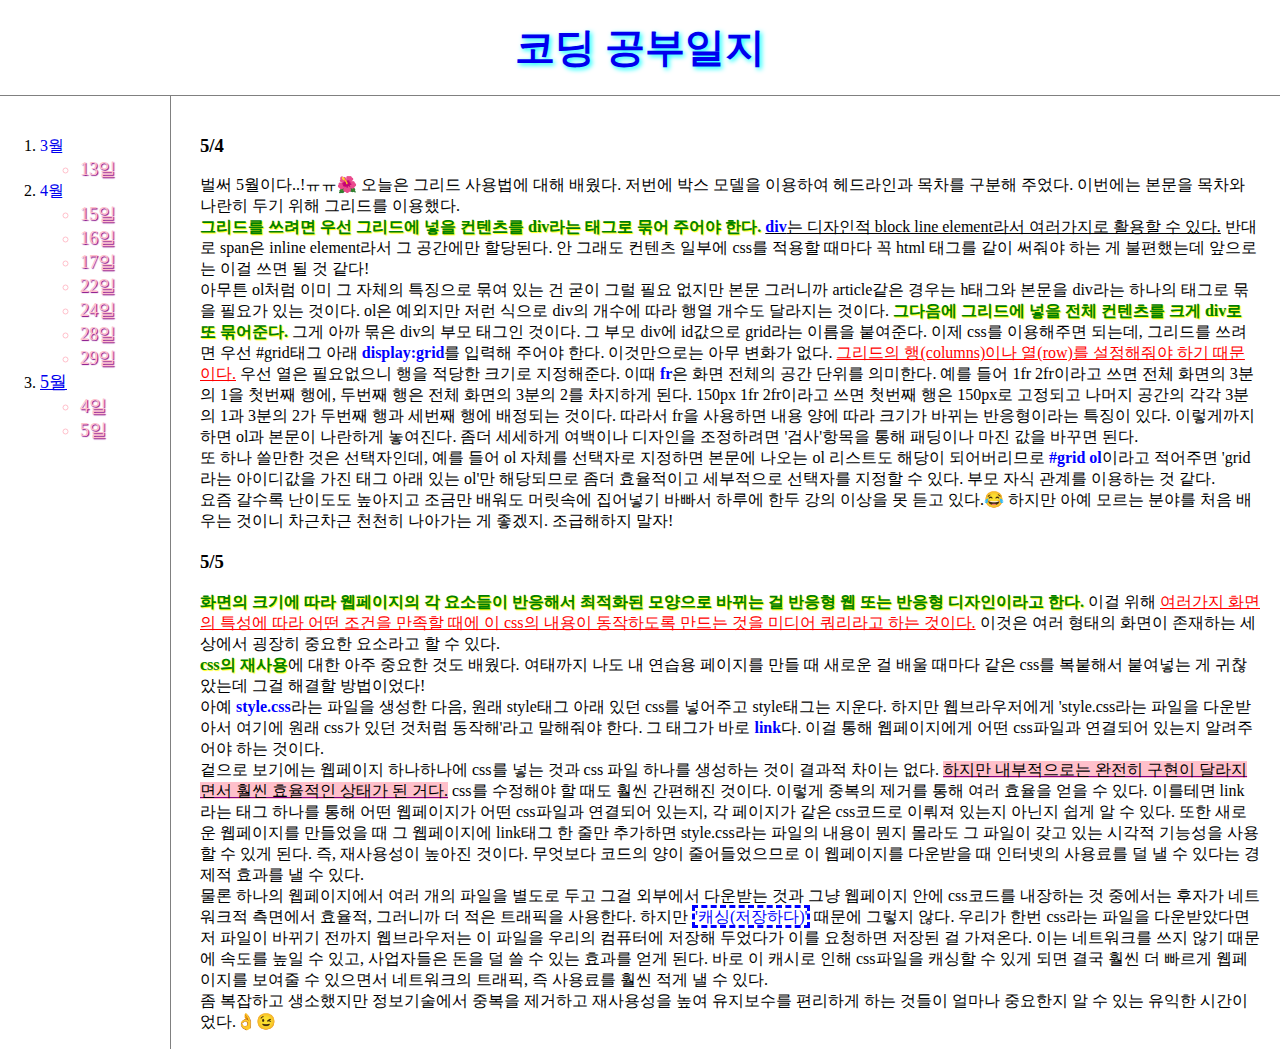
<file: 5월.html>
<!doctype html>
<html>
<head>
  <title>Coding Studylog</title>
  <meta charset="utf-8">
<!-- Global site tag (gtag.js) - Google Analytics -->
<script async src="https://www.googletagmanager.com/gtag/js?id=UA-164221838-1"></script>
<script>
  window.dataLayer = window.dataLayer || [];
  function gtag(){dataLayer.push(arguments);}
  gtag('js', new Date());

  gtag('config', 'UA-164221838-1');
</script>
<link rel="stylesheet" href="style.css">  
</head>
<body>
  <h1><a href="index.html" target="_blank" title="Coding Studylog by Chaerin">코딩 공부일지</a></h1>
  <div id="grid">
  <ol>
    <li><a href="3월.html" title="March">3월</a></li>
      <ul>
        <li class="date">13일</li>
      </ul>
    <li><a href="4월.html" title="April">4월</a></li>
      <ul>
        <li class="date">15일</li>
        <li class="date">16일</li>
        <li class="date">17일</li>
        <li class="date">22일</li>
        <li class="date">24일</li>
        <li class="date">28일</li>
        <li class="date">29일</li>
      </ul>
    <li><a href="5월.html" title="May" style="text-decoration:underline;
        font-size:large">5월</a></li>
      <ul>
        <li class="date">4일</li>
        <li class="date">5일</li>
      </ul>
  </ol>
  <div id="article">
    <h3>5/4</h3>
      <p>벌써 5월이다..!ㅠㅠ&#127802; 오늘은 그리드 사용법에 대해 배웠다. 저번에 박스 모델을 이용하여 헤드라인과 목차를 구분해 주었다. 이번에는 본문을 목차와 나란히 두기 위해 그리드를 이용했다.<br>
      <strong style="color:green; text-shadow:1px 1px 1px yellow">그리드를 쓰려면 우선 그리드에 넣을 컨텐츠를 div라는 태그로 묶어 주어야 한다.</strong> <u><strong style="color:blue">div</strong>는 디자인적 block line element라서 여러가지로 활용할 수 있다.</u> 반대로 span은 inline element라서 그 공간에만 할당된다. 안 그래도 컨텐츠 일부에 css를 적용할 때마다 꼭 html 태그를 같이 써줘야 하는 게 불편했는데 앞으로는 이걸 쓰면 될 것 같다!<br> 아무튼 ol처럼 이미 그 자체의 특징으로 묶여 있는 건 굳이 그럴 필요 없지만 본문 그러니까 article같은 경우는 h태그와 본문을 div라는 하나의 태그로 묶을 필요가 있는 것이다. ol은 예외지만 저런 식으로 div의 개수에 따라 행열 개수도 달라지는 것이다. <strong style="color:green; text-shadow:1px 1px 1px yellow">그다음에 그리드에 넣을 전체 컨텐츠를 크게 div로 또 묶어준다.</strong> 그게 아까 묶은 div의 부모 태그인 것이다. 그 부모 div에 id값으로 grid라는 이름을 붙여준다. 이제 css를 이용해주면 되는데, 그리드를 쓰려면 우선 #grid태그 아래 <strong style="color:blue">display:grid</strong>를 입력해 주어야 한다. 이것만으로는 아무 변화가 없다. <u style="color:red">그리드의 행(columns)이나 열(row)를 설정해줘야 하기 때문이다.</u> 우선 열은 필요없으니 행을 적당한 크기로 지정해준다. 이때 <strong style="color:blue">fr</strong>은 화면 전체의 공간 단위를 의미한다. 예를 들어 1fr 2fr이라고 쓰면 전체 화면의 3분의 1을 첫번째 행에, 두번째 행은 전체 화면의 3분의 2를 차지하게 된다. 150px 1fr 2fr이라고 쓰면 첫번째 행은 150px로 고정되고 나머지 공간의 각각 3분의 1과 3분의 2가 두번째 행과 세번째 행에 배정되는 것이다. 따라서 fr을 사용하면 내용 양에 따라 크기가 바뀌는 반응형이라는 특징이 있다. 이렇게까지 하면 ol과 본문이 나란하게 놓여진다. 좀더 세세하게 여백이나 디자인을 조정하려면 '검사'항목을 통해 패딩이나 마진 값을 바꾸면 된다.<br>
      또 하나 쓸만한 것은 선택자인데, 예를 들어 ol 자체를 선택자로 지정하면 본문에 나오는 ol 리스트도 해당이 되어버리므로 <strong style="color:blue">#grid ol</strong>이라고 적어주면 'grid라는 아이디값을 가진 태그 아래 있는 ol'만 해당되므로 좀더 효율적이고 세부적으로 선택자를 지정할 수 있다. 부모 자식 관계를 이용하는 것 같다.<br>
      요즘 갈수록 난이도도 높아지고 조금만 배워도 머릿속에 집어넣기 바빠서 하루에 한두 강의 이상을 못 듣고 있다.&#128514; 하지만 아예 모르는 분야를 처음 배우는 것이니 차근차근 천천히 나아가는 게 좋겠지. 조급해하지 말자!</p>
    
        <h3>5/5</h3>
    <p><strong style="color:green; text-shadow:1px 1px 1px yellow">화면의 크기에 따라 웹페이지의 각 요소들이 반응해서 최적화된 모양으로 바뀌는 걸 반응형 웹 또는 반응형 디자인이라고 한다.</strong> 이걸 위해 <u style="color:red">여러가지 화면의 특성에 따라 어떤 조건을 만족할 때에 이 css의 내용이 동작하도록 만드는 것을 미디어 쿼리라고 하는 것이다.</u> 이것은 여러 형태의 화면이 존재하는 세상에서 굉장히 중요한 요소라고 할 수 있다.<br>
    <strong style="color:green; text-shadow:1px 1px 1px yellow">css의 재사용</strong>에 대한 아주 중요한 것도 배웠다. 여태까지 나도 내 연습용 페이지를 만들 때 새로운 걸 배울 때마다 같은 css를 복붙해서 붙여넣는 게 귀찮았는데 그걸 해결할 방법이었다!<br>
    아예 <strong style="color:blue">style.css</strong>라는 파일을 생성한 다음, 원래 style태그 아래 있던 css를 넣어주고 style태그는 지운다. 하지만 웹브라우저에게 'style.css라는 파일을 다운받아서 여기에 원래 css가 있던 것처럼 동작해'라고 말해줘야 한다. 그 태그가 바로 <strong style="color:blue">link</strong>다. 이걸 통해 웹페이지에게 어떤 css파일과 연결되어 있는지 알려주어야 하는 것이다.<br>
    겉으로 보기에는 웹페이지 하나하나에 css를 넣는 것과 css 파일 하나를 생성하는 것이 결과적 차이는 없다. <span style="text-decoration:underline; text-decoration-color:purple; background-color:pink">하지만 내부적으로는 완전히 구현이 달라지면서 훨씬 효율적인 상태가 된 거다.</span> css를 수정해야 할 때도 훨씬 간편해진 것이다. 이렇게 중복의 제거를 통해 여러 효율을 얻을 수 있다. 이를테면 link라는 태그 하나를 통해 어떤 웹페이지가 어떤 css파일과 연결되어 있는지, 각 페이지가 같은 css코드로 이뤄져 있는지 아닌지 쉽게 알 수 있다. 또한 새로운 웹페이지를 만들었을 때 그 웹페이지에 link태그 한 줄만 추가하면 style.css라는 파일의 내용이 뭔지 몰라도 그 파일이 갖고 있는 시각적 기능성을 사용할 수 있게 된다. 즉, 재사용성이 높아진 것이다. 무엇보다 코드의 양이 줄어들었으므로 이 웹페이지를 다운받을 때 인터넷의 사용료를 덜 낼 수 있다는 경제적 효과를 낼 수 있다. <br>
    물론 하나의 웹페이지에서 여러 개의 파일을 별도로 두고 그걸 외부에서 다운받는 것과 그냥 웹페이지 안에 css코드를 내장하는 것 중에서는 후자가 네트워크적 측면에서 효율적, 그러니까 더 적은 트래픽을 사용한다. 하지만 <span style="color:blue; border-style:dashed">'캐싱(저장하다)'</span> 때문에 그렇지 않다. 우리가 한번 css라는 파일을 다운받았다면 저 파일이 바뀌기 전까지 웹브라우저는 이 파일을 우리의 컴퓨터에 저장해 두었다가 이를 요청하면 저장된 걸 가져온다. 이는 네트워크를 쓰지 않기 때문에 속도를 높일 수 있고, 사업자들은 돈을 덜 쓸 수 있는 효과를 얻게 된다. 바로 이 캐시로 인해 css파일을 캐싱할 수 있게 되면 결국 훨씬 더 빠르게 웹페이지를 보여줄 수 있으면서 네트워크의 트래픽, 즉 사용료를 훨씬 적게 낼 수 있다. <br>
    좀 복잡하고 생소했지만 정보기술에서 중복을 제거하고 재사용성을 높여 유지보수를 편리하게 하는 것들이 얼마나 중요한지 알 수 있는 유익한 시간이었다.&#128076;&#128521;
    </p>
  
<div id="disqus_thread"></div>
<script>

/**
*  RECOMMENDED CONFIGURATION VARIABLES: EDIT AND UNCOMMENT THE SECTION BELOW TO INSERT DYNAMIC VALUES FROM YOUR PLATFORM OR CMS.
*  LEARN WHY DEFINING THESE VARIABLES IS IMPORTANT: https://disqus.com/admin/universalcode/#configuration-variables*/
/*
var disqus_config = function () {
this.page.url = PAGE_URL;  // Replace PAGE_URL with your page's canonical URL variable
this.page.identifier = PAGE_IDENTIFIER; // Replace PAGE_IDENTIFIER with your page's unique identifier variable
};
*/
(function() { // DON'T EDIT BELOW THIS LINE
var d = document, s = d.createElement('script');
s.src = 'https://coding-studylog.disqus.com/embed.js';
s.setAttribute('data-timestamp', +new Date());
(d.head || d.body).appendChild(s);
})();
</script>
<noscript>Please enable JavaScript to view the <a href="https://disqus.com/?ref_noscript">comments powered by Disqus.</a></noscript>
                            
    </div>
  </div>
    </body>
</file>
<file: style.css>
.date{
  color:pink;
  text-shadow:1px 1px 1px purple;
  font-size:large;
}
body{
  margin:0;
}
h1{
  color:navy;
  font-size:40px;
  text-align:center;
  text-shadow:2px 2px 5px aqua;
  border-bottom:1px grey solid;
  padding:20px;
  margin:0px;
}
ol{
  border-right:1px solid grey;
  width:130px;
  margin:0px;
  padding:40px;
}
a{
  text-decoration:none;
}
#grid{
  display:grid;
  grid-template-columns:200px 1fr
}
#grid #article{
  padding-top:20px;
  padding-right:20px;
}
#grid ol{
  padding-right:0px;
}
</file>
